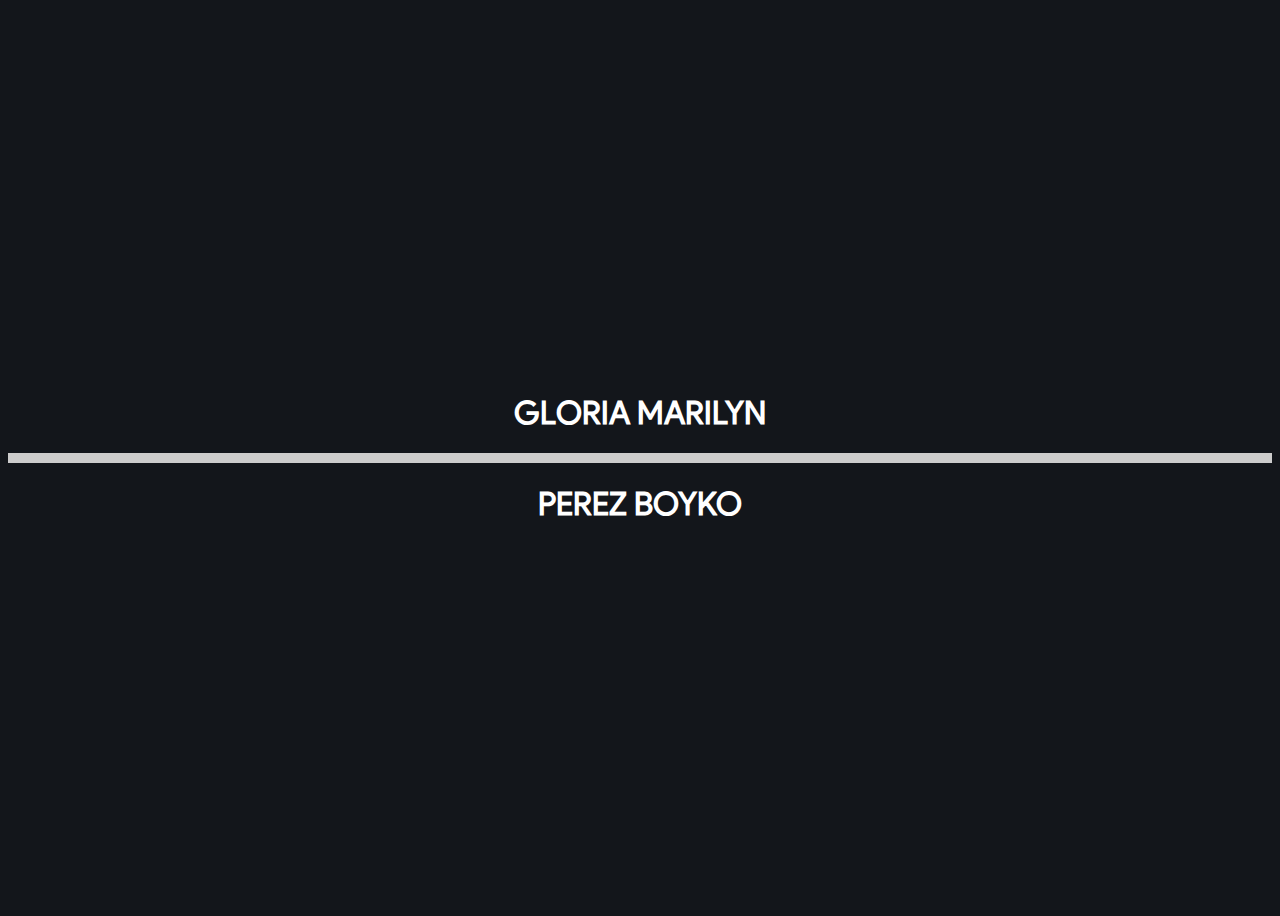
<file: index.html>
<!DOCTYPE html>
<html lang="en">
<head>
    <meta charset="UTF-8">
    <meta http-equiv="X-UA-Compatible" content="IE=edge">
    <meta name="viewport" content="width=device-width, initial-scale=1.0">
    <!-- Bootstrap CSS -->
    <link href="https://cdn.jsdelivr.net/npm/bootstrap@5.3.0-alpha3/dist/css/bootstrap.min.css" rel="stylesheet" integrity="sha384-KK94CHFLLe+nY2dmCWGMq91rCGa5gtU4mk92HdvYe+M/SXH301p5ILy+dN9+nJOZ" crossorigin="anonymous">
    <!-- CSS -->
    <link rel="stylesheet" href="./css/loading.css">
    <title>Loading...</title>
</head>
<body>
    <div class="loading-container container-fluid">
        <h1 class="pb-2">Gloria Marilyn</h1>
        <div class="loading-bar"></div>
        <h1 class="pt-3">Perez Boyko</h1>
    </div>
    <!--Loading JS-->
    <script src="./js/loading.js"></script>
    <!--Bootstrap JS-->
    <script src="https://cdn.jsdelivr.net/npm/bootstrap@5.3.0-alpha3/dist/js/bootstrap.bundle.min.js" integrity="sha384-ENjdO4Dr2bkBIFxQpeoTz1HIcje39Wm4jDKdf19U8gI4ddQ3GYNS7NTKfAdVQSZe" crossorigin="anonymous"></script>
</body>
</html>
</file>
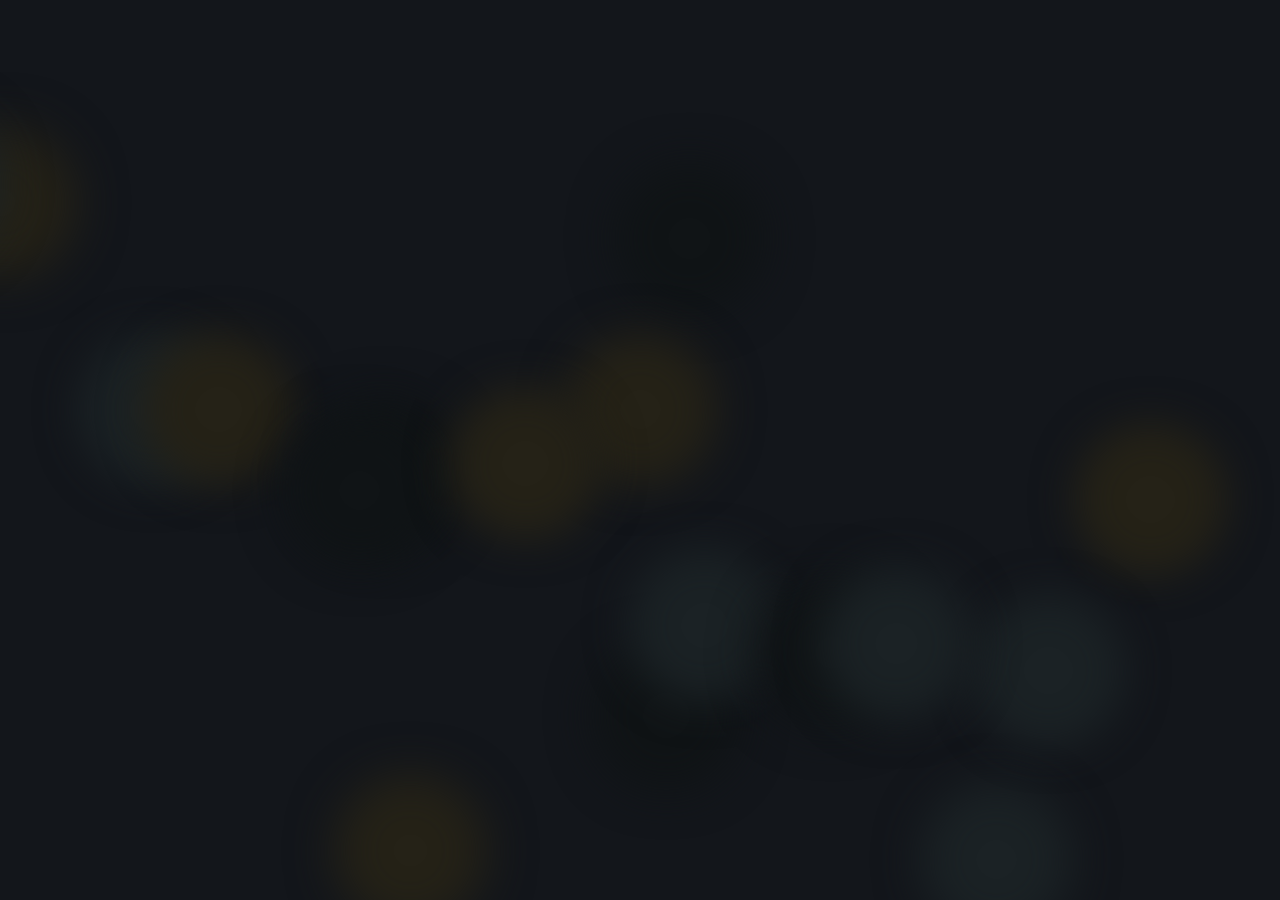
<file: pages/contacto.html>
<!DOCTYPE html>
<html lang="en">
    <head>
        <meta charset="UTF-8">
        <meta http-equiv="X-UA-Compatible" content="IE=edge">
        <meta name="viewport" content="width=device-width, initial-scale=1.0">
        <!-- Bootstrap CSS -->
        <link href="https://cdn.jsdelivr.net/npm/bootstrap@5.3.0-alpha3/dist/css/bootstrap.min.css" rel="stylesheet" integrity="sha384-KK94CHFLLe+nY2dmCWGMq91rCGa5gtU4mk92HdvYe+M/SXH301p5ILy+dN9+nJOZ" crossorigin="anonymous">
        <!-- Style CSS -->
        <link rel="stylesheet" href="../css/contacto.css">
        <link rel="stylesheet" href="../css/animation_text.css">
        <title>Contacto</title>
    </head>
    <body>
        <div class="background">
            <span class="span"></span>
            <span class="span"></span>
            <span class="span"></span>
            <span class="span"></span>
            <span class="span"></span>
            <span class="span"></span>
            <span class="span"></span>
            <span class="span"></span>
            <span class="span"></span>
            <span class="span"></span>
            <span class="span"></span>
            <span class="span"></span>
            <span class="span"></span>
            <span class="span"></span>
            <span class="span"></span>
            <span class="span"></span>
            <span class="span"></span>
            <span class="span"></span>
            <span class="span"></span>
            <span class="span"></span>
        </div>
        <!--Nav Start -->
        <nav class="navbar navbar-expand-lg text-light px-5">
            <a class="navbar-brand text-light" href="#">Soy Gloria Marilyn, <span>Developer</span></a>
            <button class="navbar-toggler" type="button" data-toggle="collapse" data-target="#navbarNav" aria-controls="navbarNav" aria-expanded="false" aria-label="Toggle navigation">
                <span class="navbar-toggler-icon"></span>
            </button>
            <div class="collapse navbar-collapse justify-content-end" id="navbarNav">
                <ul class="navbar-nav">
                    <li class="nav-item active">
                    <a class="nav-link  text-light" href="./home.html">Home</a>
                    </li>
                    <li class="nav-item">
                    <a class="nav-link text-light" href="./sobre_mi.html">Sobre mí</a>
                    </li>
                    <li class="nav-item">
                    <a class="nav-link text-light" href="./portfolio.html">Portfolio</a>
                    </li>
                    <li class="nav-item">
                    <a class="nav-link text-light" href="./contacto.html">Contacto</a>
                    </li>
                </ul>
            </div>
        </nav>
        <!--Nav End -->

        <main>
            <div class="container pt-5 mt-5" style="z-index: 100;">
                <!--Form Contacto Start -->
                <h1 class="text-center tracking-in-expand" style="z-index: 100;">
                    <span>Contacto</span>
                </h1> 
                
                <!--
                <p class="text-center" style="z-index: 100;"><span>-</span> If you're looking for someone reliable, efficient, and experienced in Frontend, don't hesitate to get in touch with me <span>-</span></p>
                <h4 class="px-5 py-4 text-center" style="z-index: 100;">I transform designs into attractive and functional digital experiences, always striving to exceed user expectations.</h4>-->
                <!--Form Contacto Start -->
                
                <div class="row py-5" style="z-index: 100;">
                    <!--Redes, datos Start -->
                    <div class="col-12 col-md-6" style="z-index: 100;">
                        <ul class="pt-5" style="z-index: 100;">
                            <li><img src="../img/icons/telephone-fill.svg"> 011-2815-6550</li>
                            <li class="mt-3"><img src="../img/icons/envelope-fill (1).svg"> marilyn_perezboyko@hotmail.com</li>
                            <p class="pt-5">Mis Redes Sociales:</p>
                        </ul>
                        <ul class="d-flex justify-content-start redes-icons" style="z-index: 100;">
                            <li class="mx-2"><a href="https://www.linkedin.com/in/marilynperezboyko/" target="_blank"><img src="../img/icons/linkedin (2).svg"></a></li>
                            <li class="mx-2"><a href="https://github.com/marilynpb" target="_blank"><img src="../img/icons/github (1).svg"></a></li>
                        </ul>
                    </div>
                    <!--Redes, datos End -->

                    <!--Form Contacto Start -->
                    <div class="col-12 col-md-6 mt-4" style="z-index: 100;">  
                        <form class="p-1 p-md-4 rounded-2 text-center shadow-pop-tr">
                            <p id="enviado" class="text-center text-success">Su consulta ha sido enviada con exíto!</p>  
                            <p id="error" class="text-center text-warning">Por favor, complete los campos correctamente y vuelva a intentarlo</p> 
                            <p id="error-email" class="text-center text-danger">Por favor, ingrese un Email válido</p>
                            <p>Envía tu consulta,<span> en breve te responderé</span></p>
                            <input id="email" name="email" class="rounded-2 m-2" type="text" placeholder="Email"><br>
                            <textarea id="mensaje" name="mensaje" rows="6" class="rounded-2 m-2"  placeholder="Message"></textarea><br>
                            <button type="submit" class="btn border-red rounded-5 m-3">Enviar</button>
                        </form>
                    </div>
                    <!--Form Contacto End -->
                </div>
            </div>
        </main>

        <!-- Contacto Form JS -->
        <script src="../js/contacto-form.js"></script>
        <!-- Email  JS -->
        <script src="https://cdn.emailjs.com/sdk/2.3.2/email.min.js"></script>
        <script>
        (function(){
            emailjs.init('cc8QZlANN2rnXaa-i');
        })();
        </script>

        <!-- Script de jQuery -->
        <script src="https://code.jquery.com/jquery-3.2.1.slim.min.js"></script>
        <!-- Scripts de Bootstrap -->
        <script src="https://cdnjs.cloudflare.com/ajax/libs/popper.js/1.12.9/umd/popper.min.js"></script>
        <script src="https://maxcdn.bootstrapcdn.com/bootstrap/4.0.0/js/bootstrap.min.js"></script>
    </body>
</html>
</file>
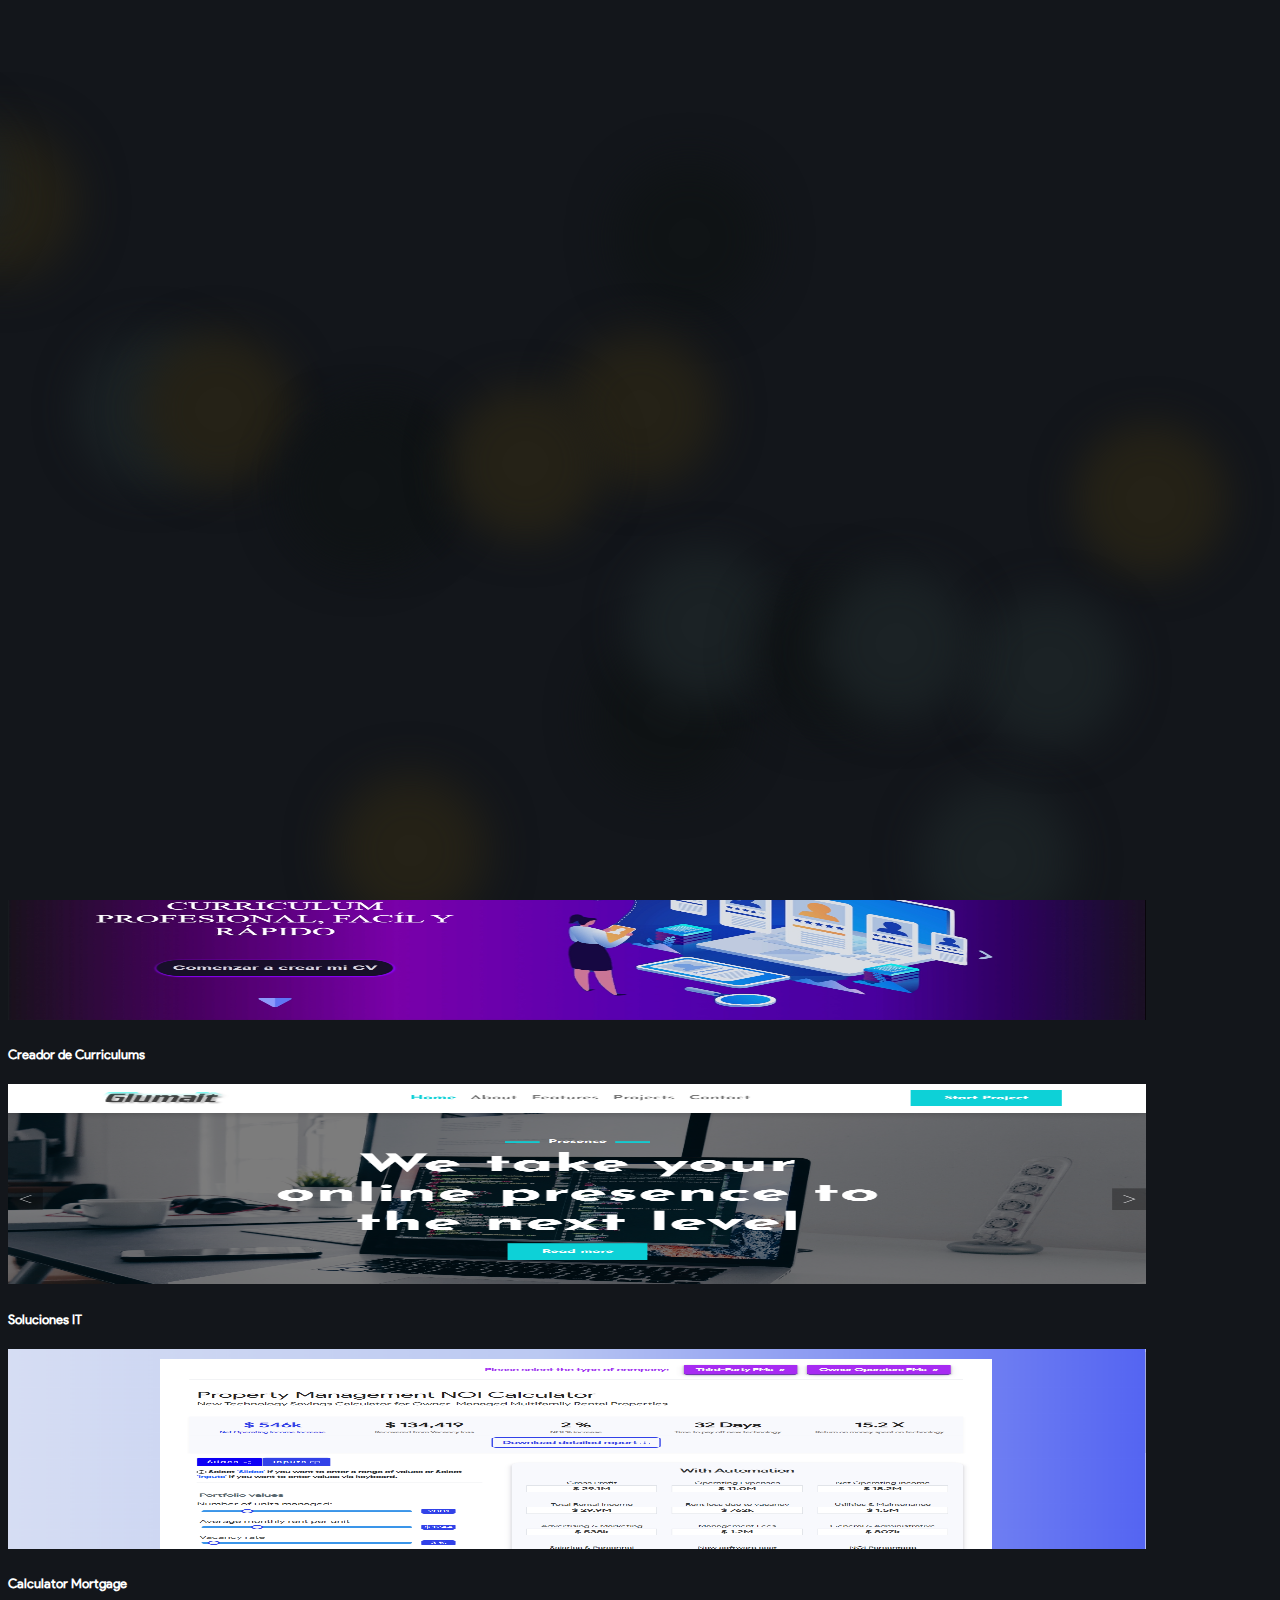
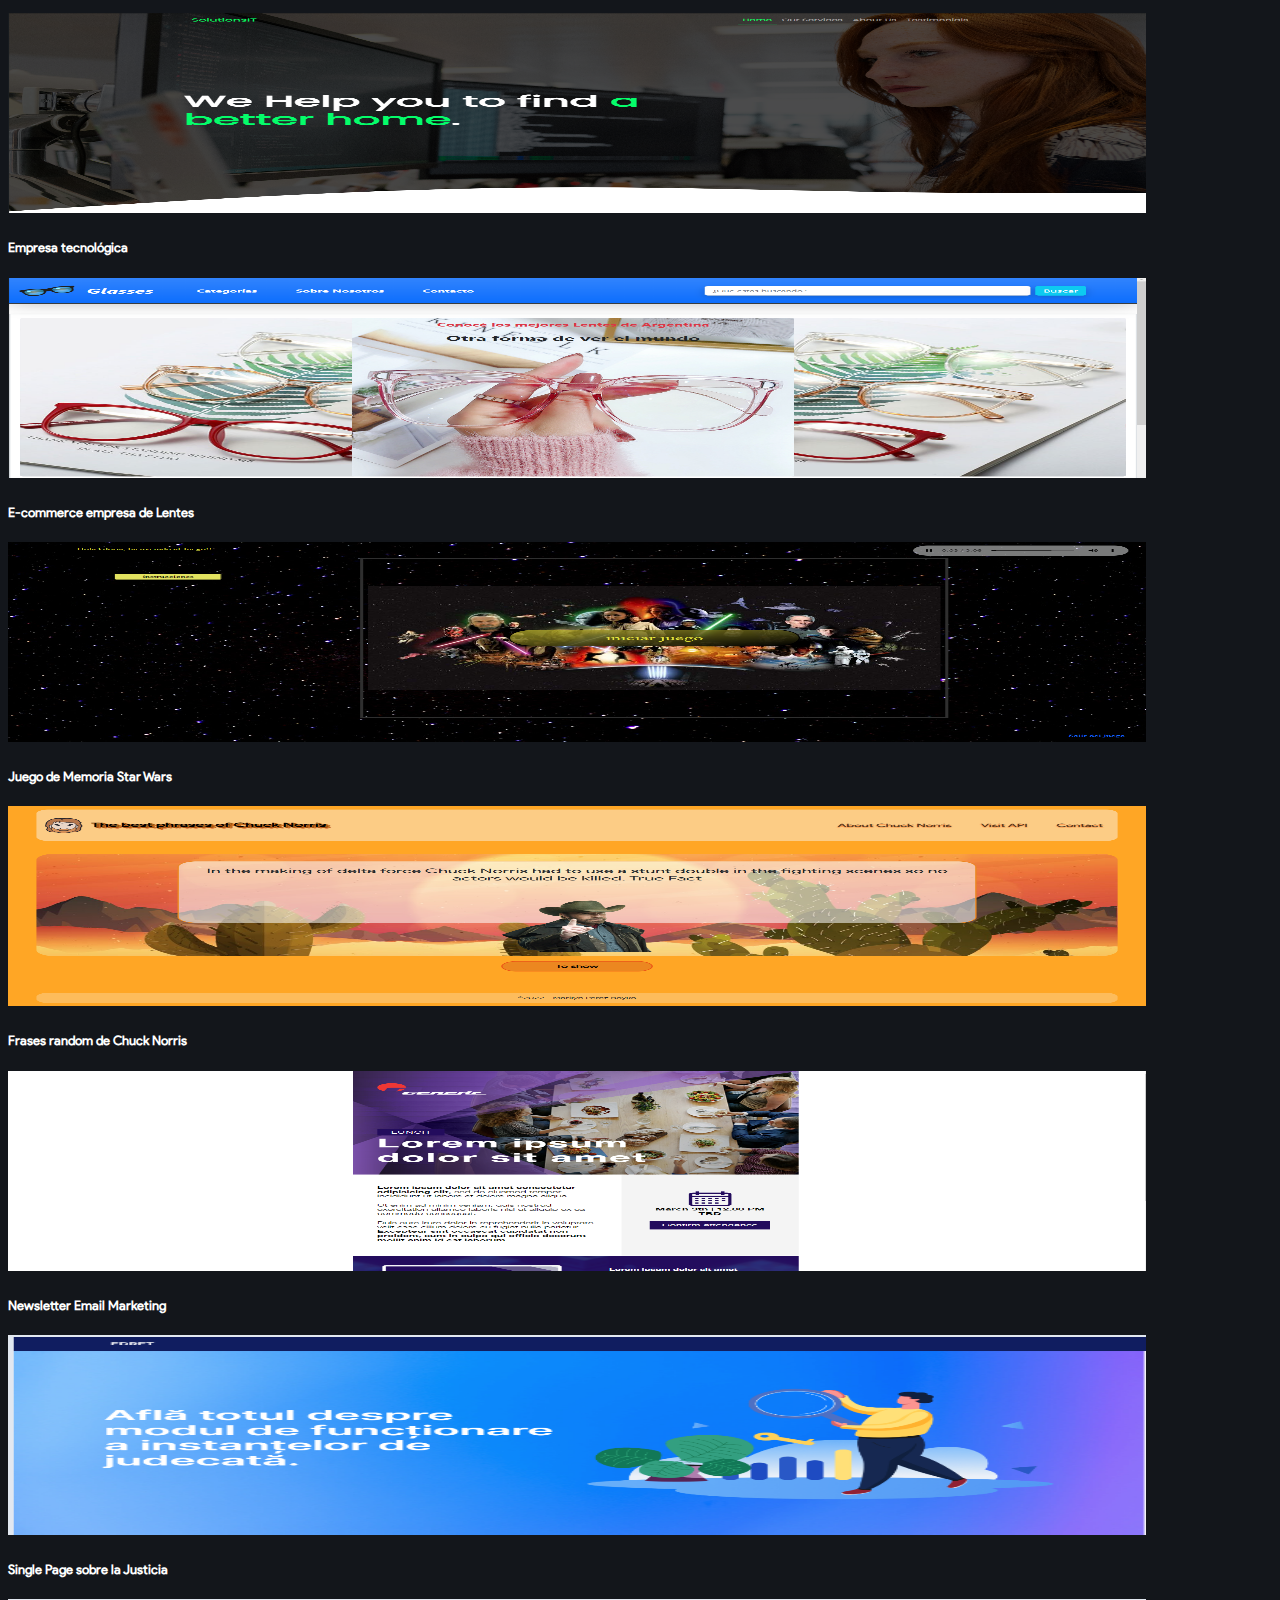
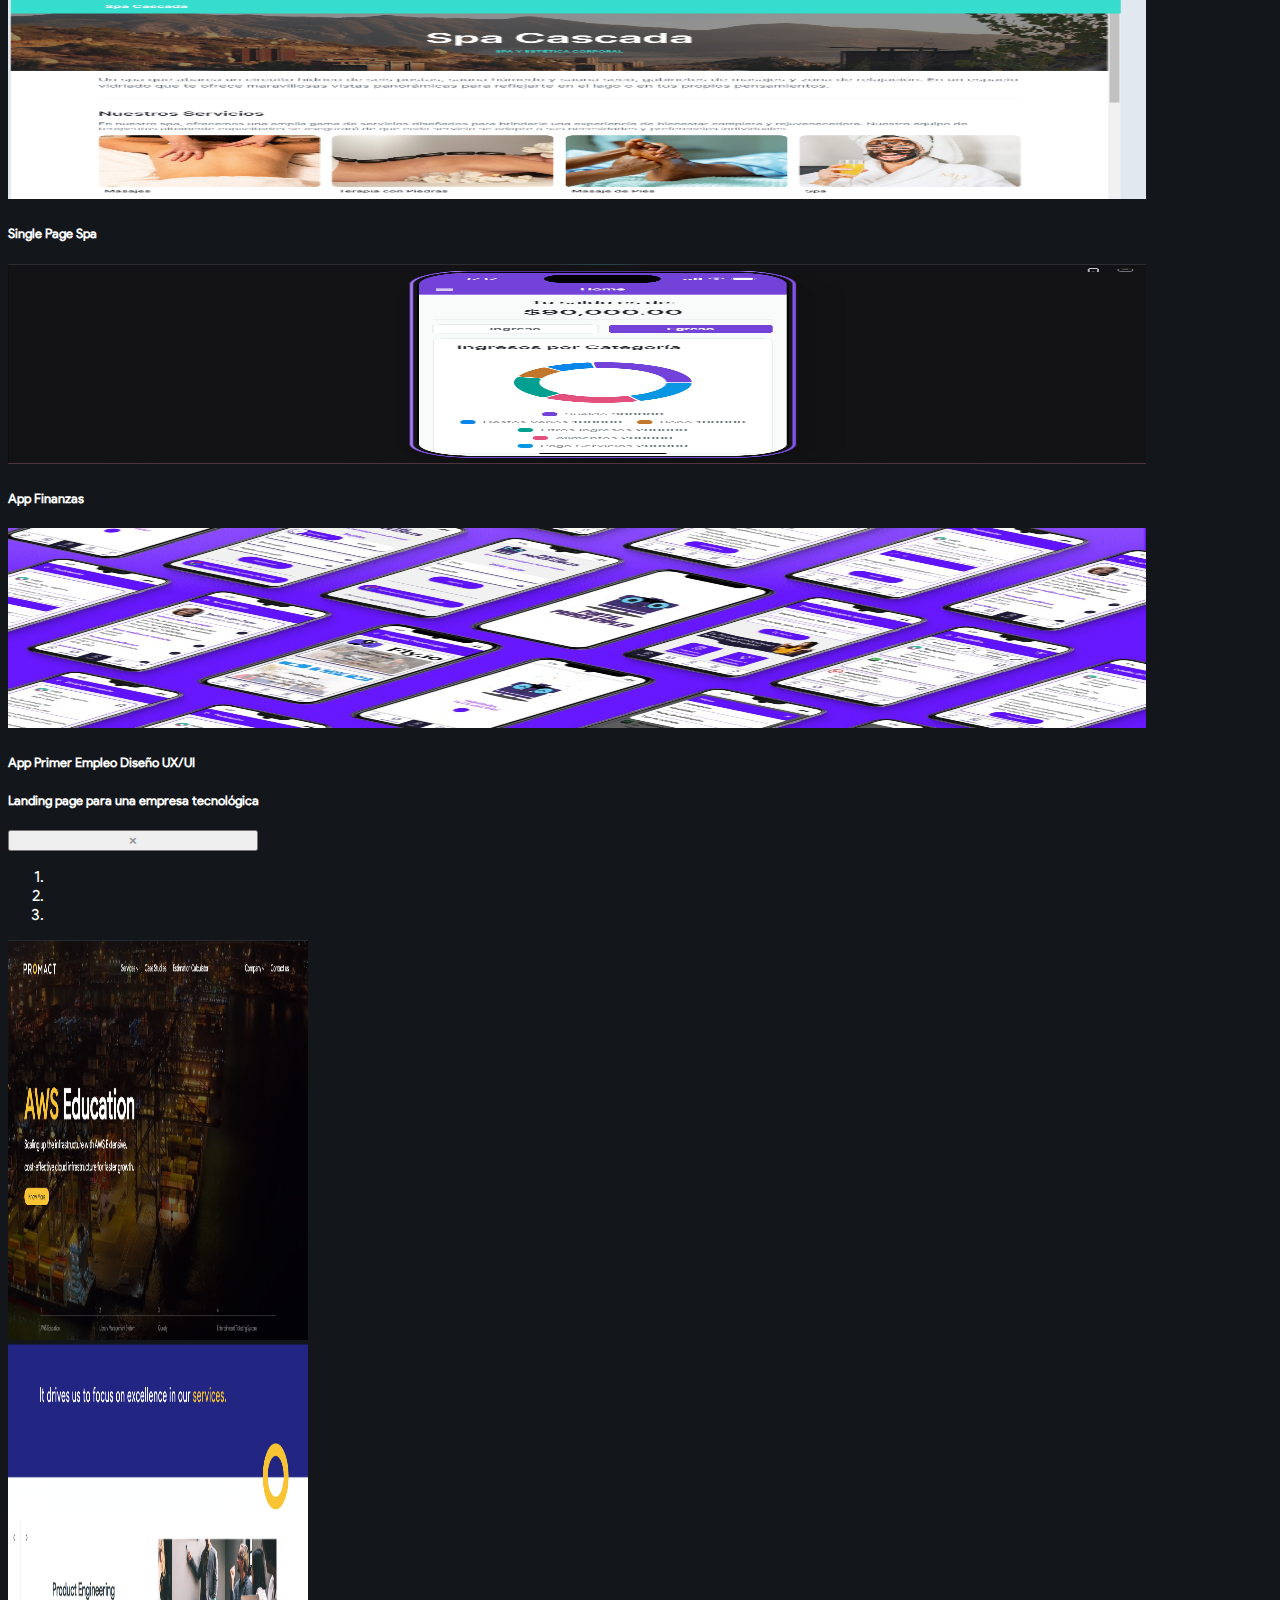
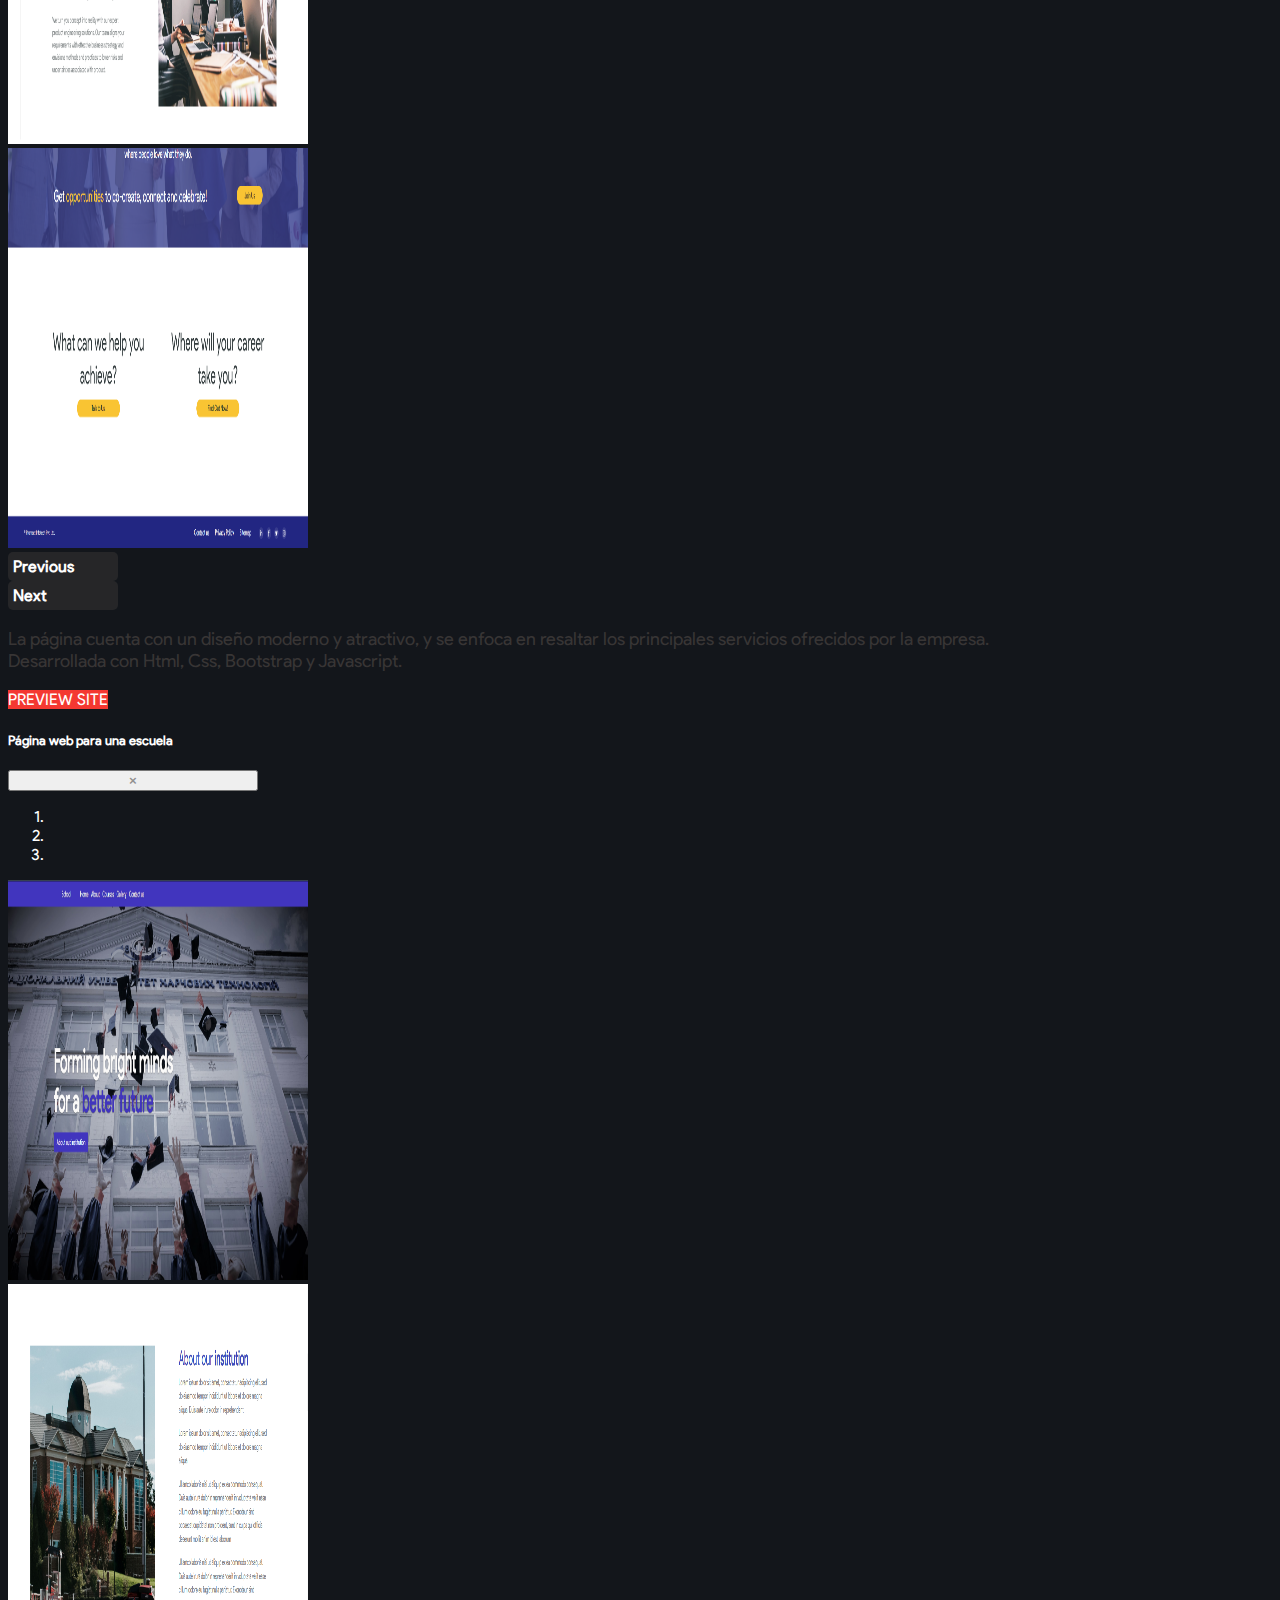
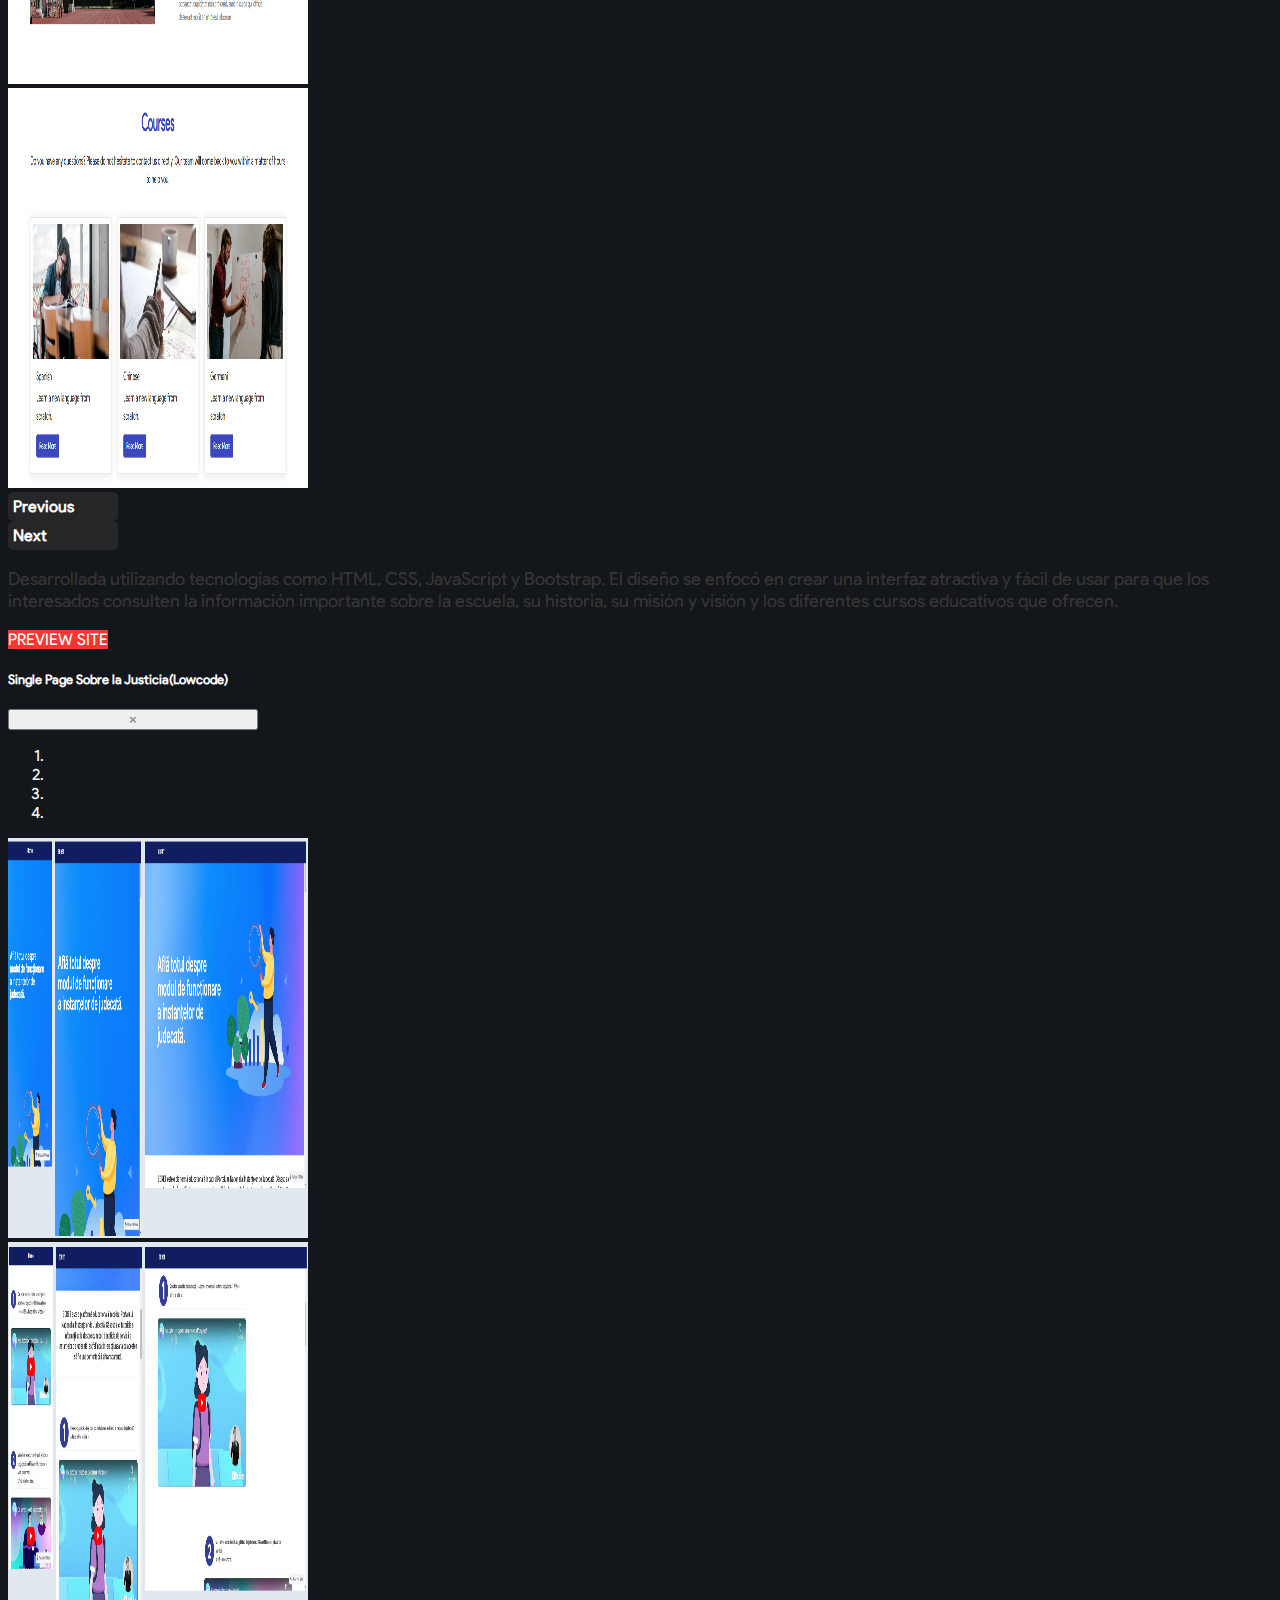
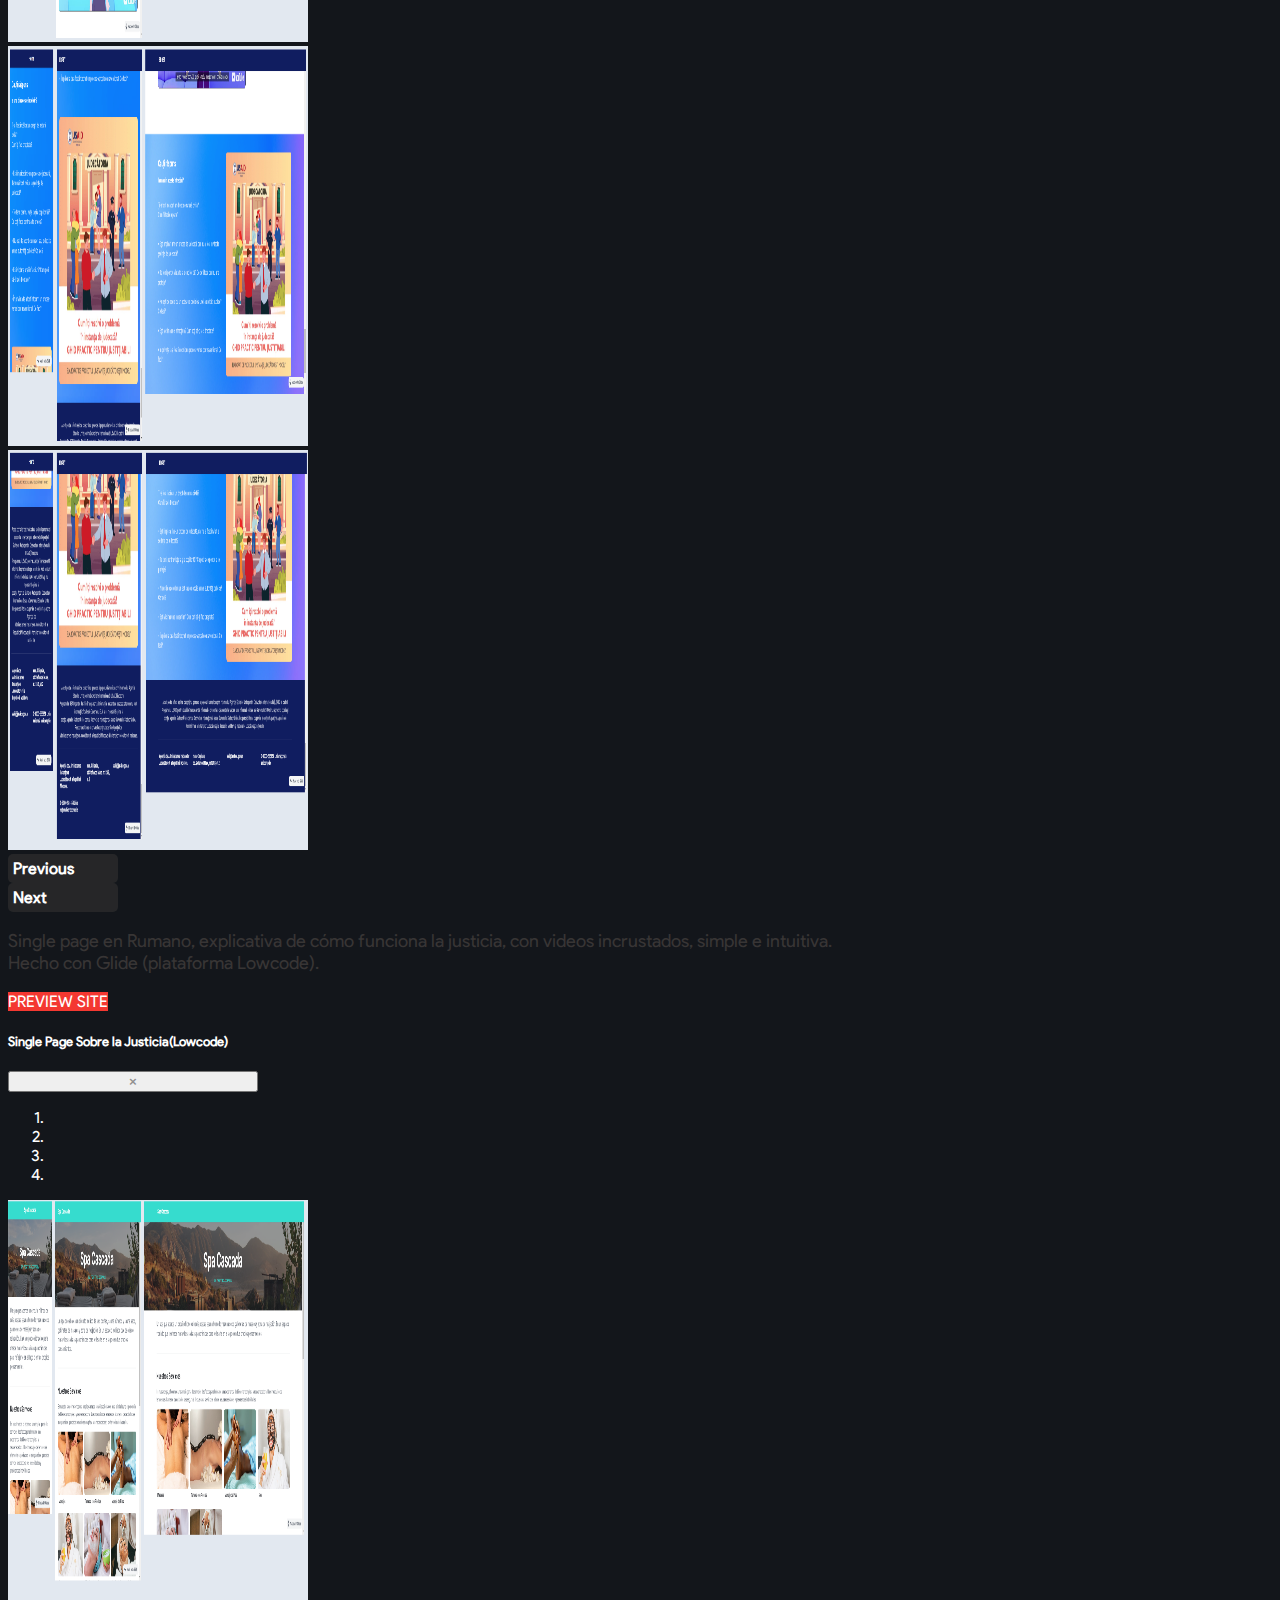
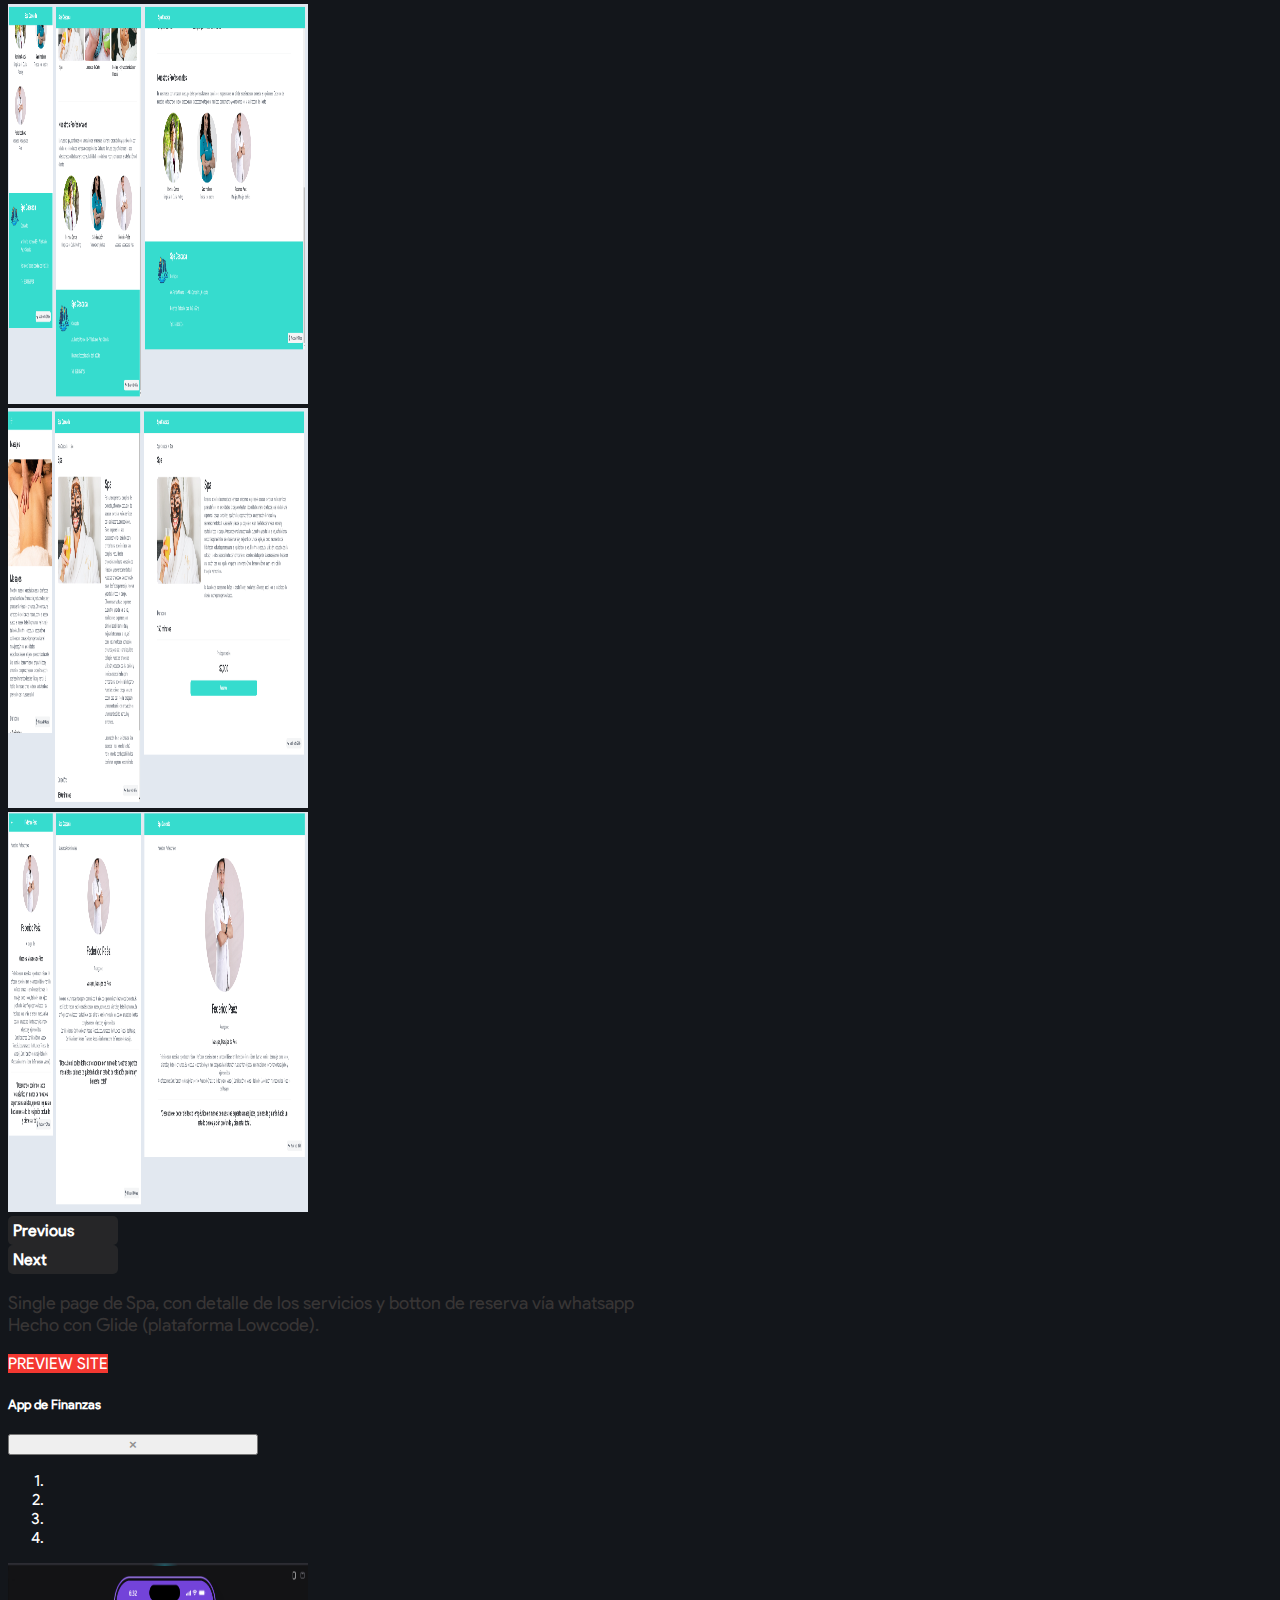
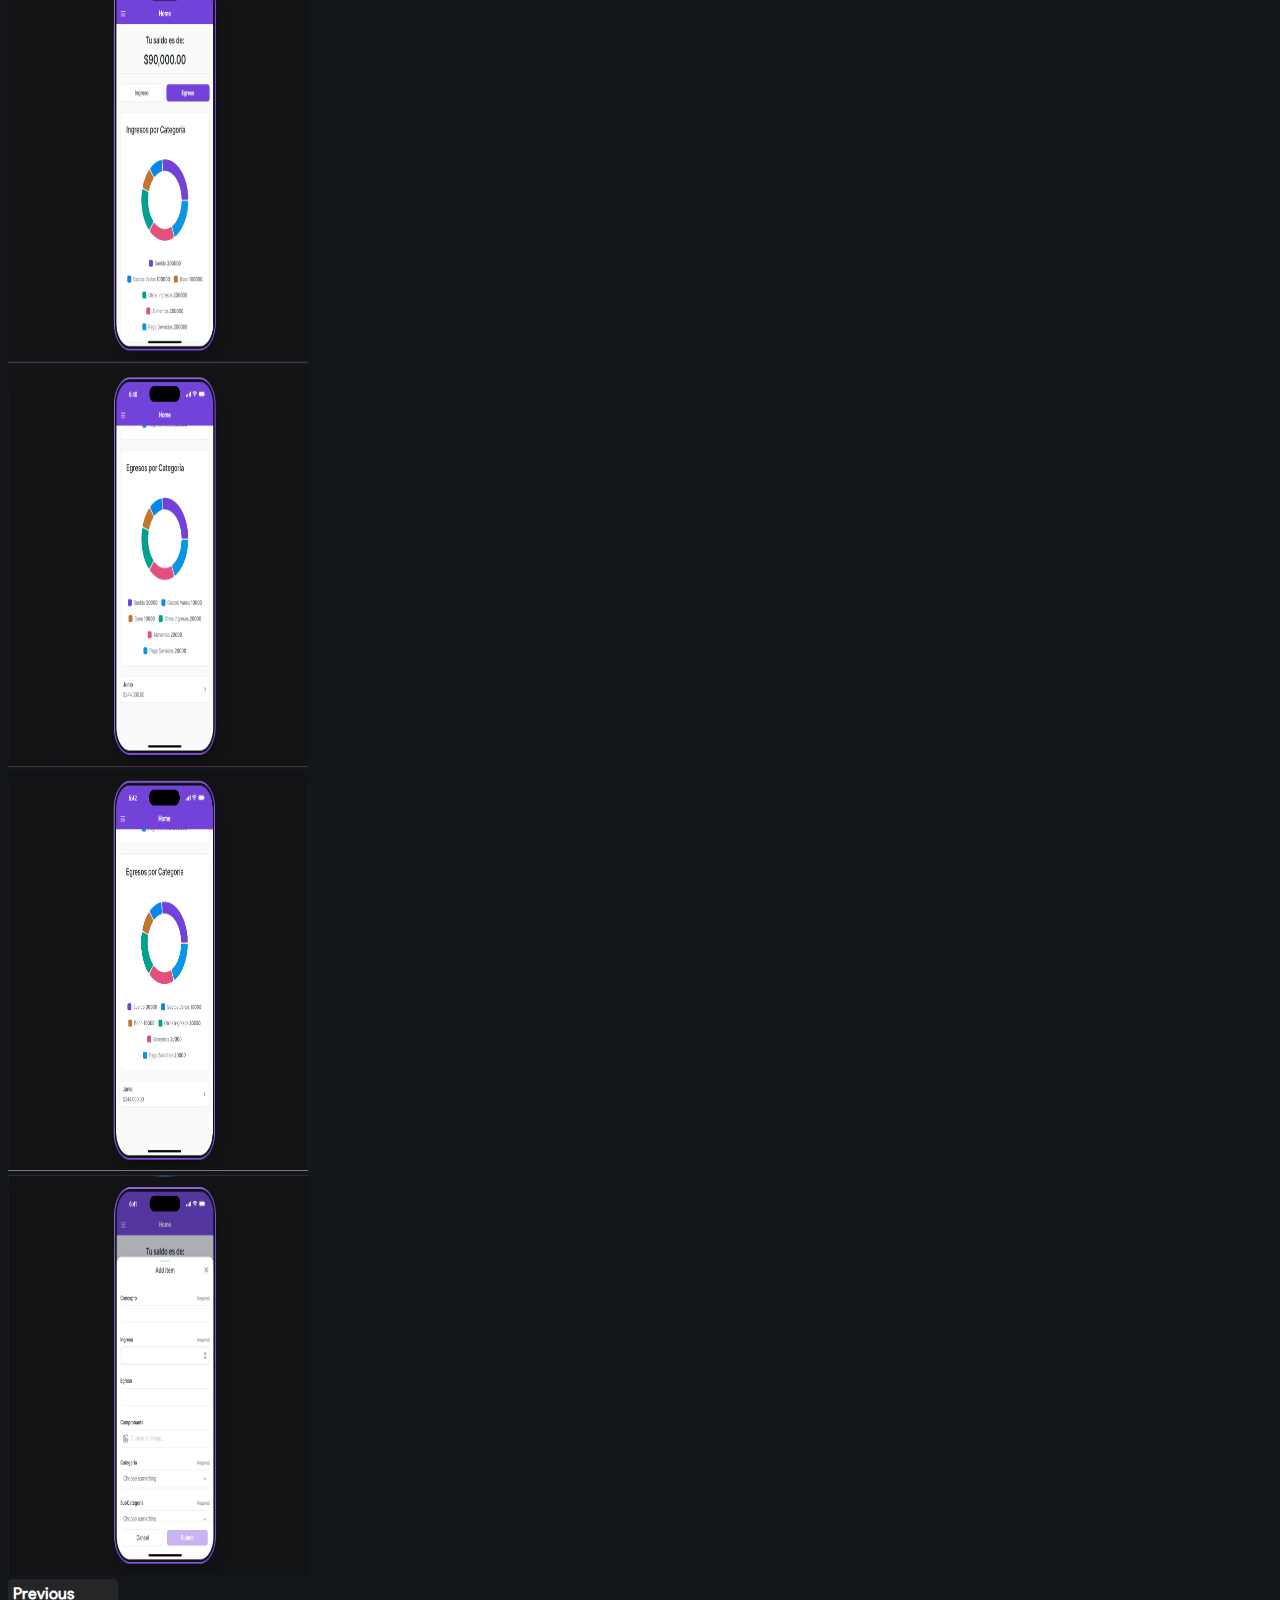
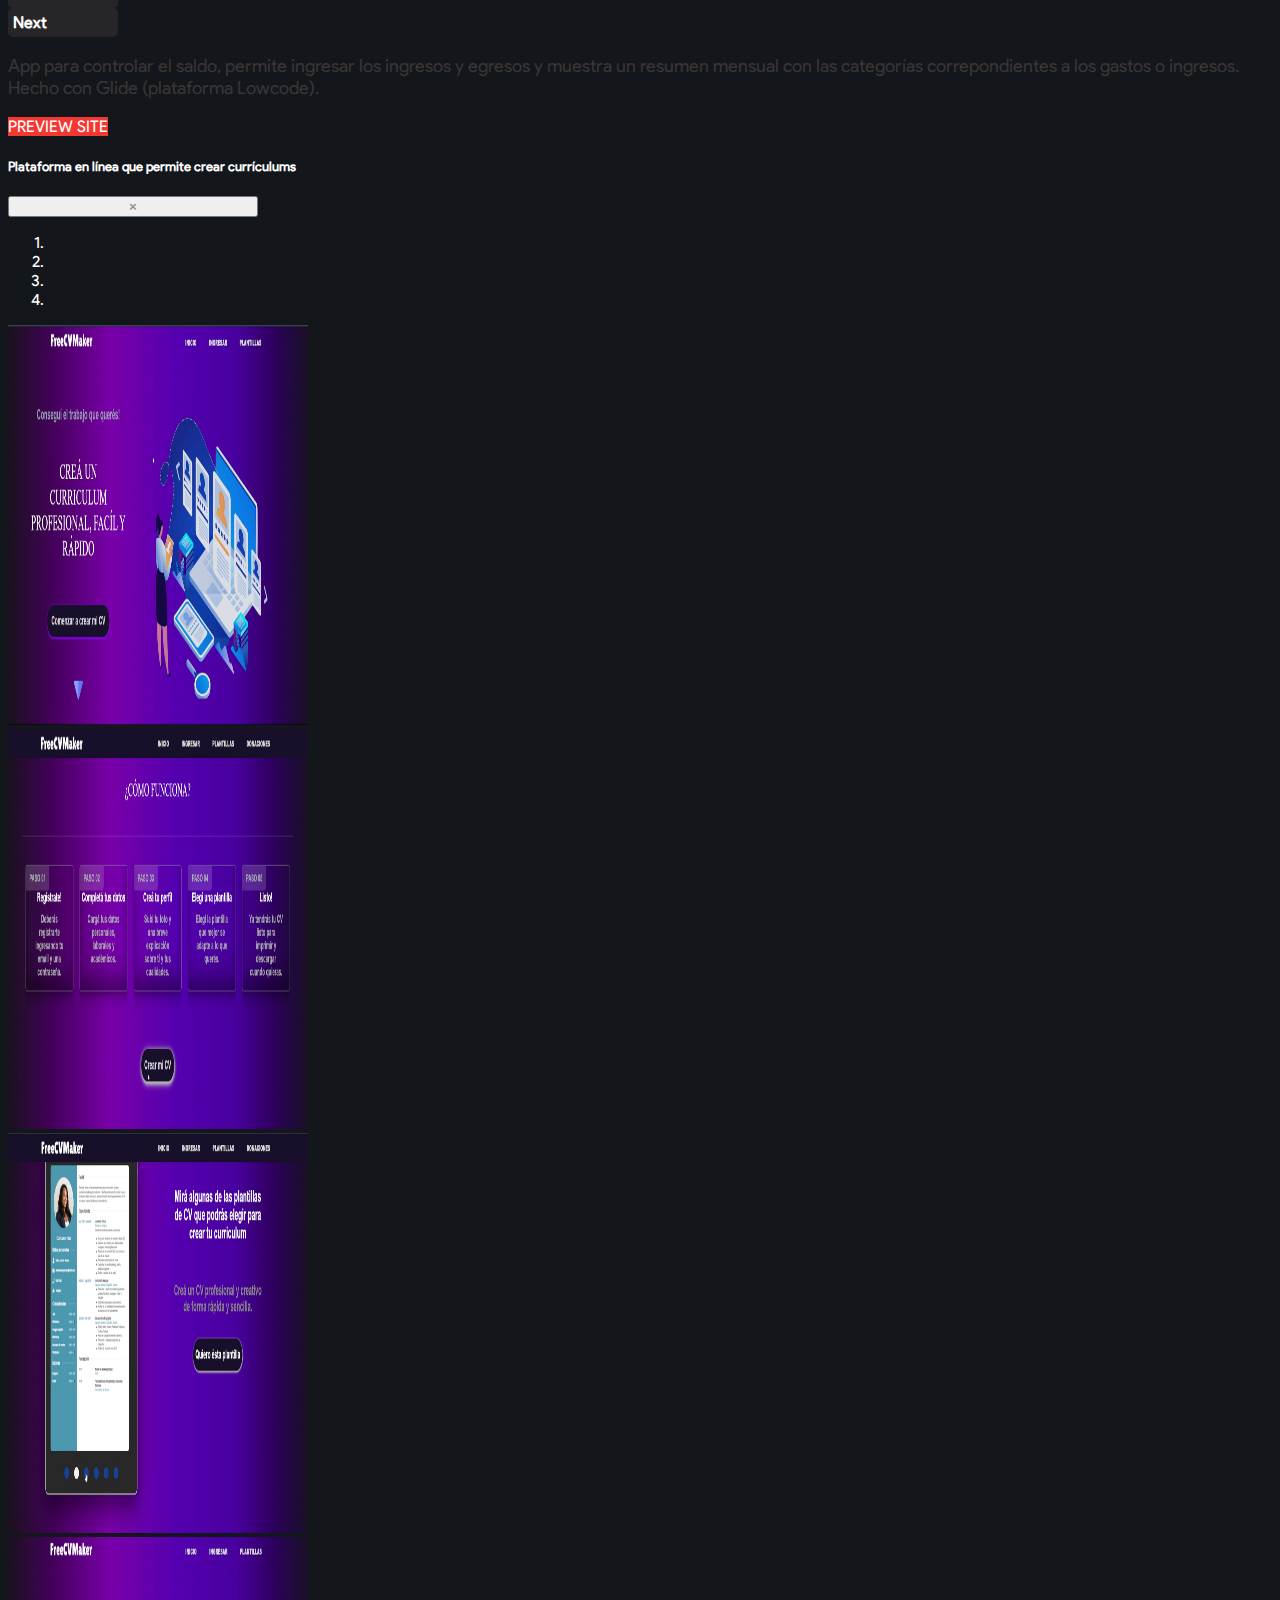
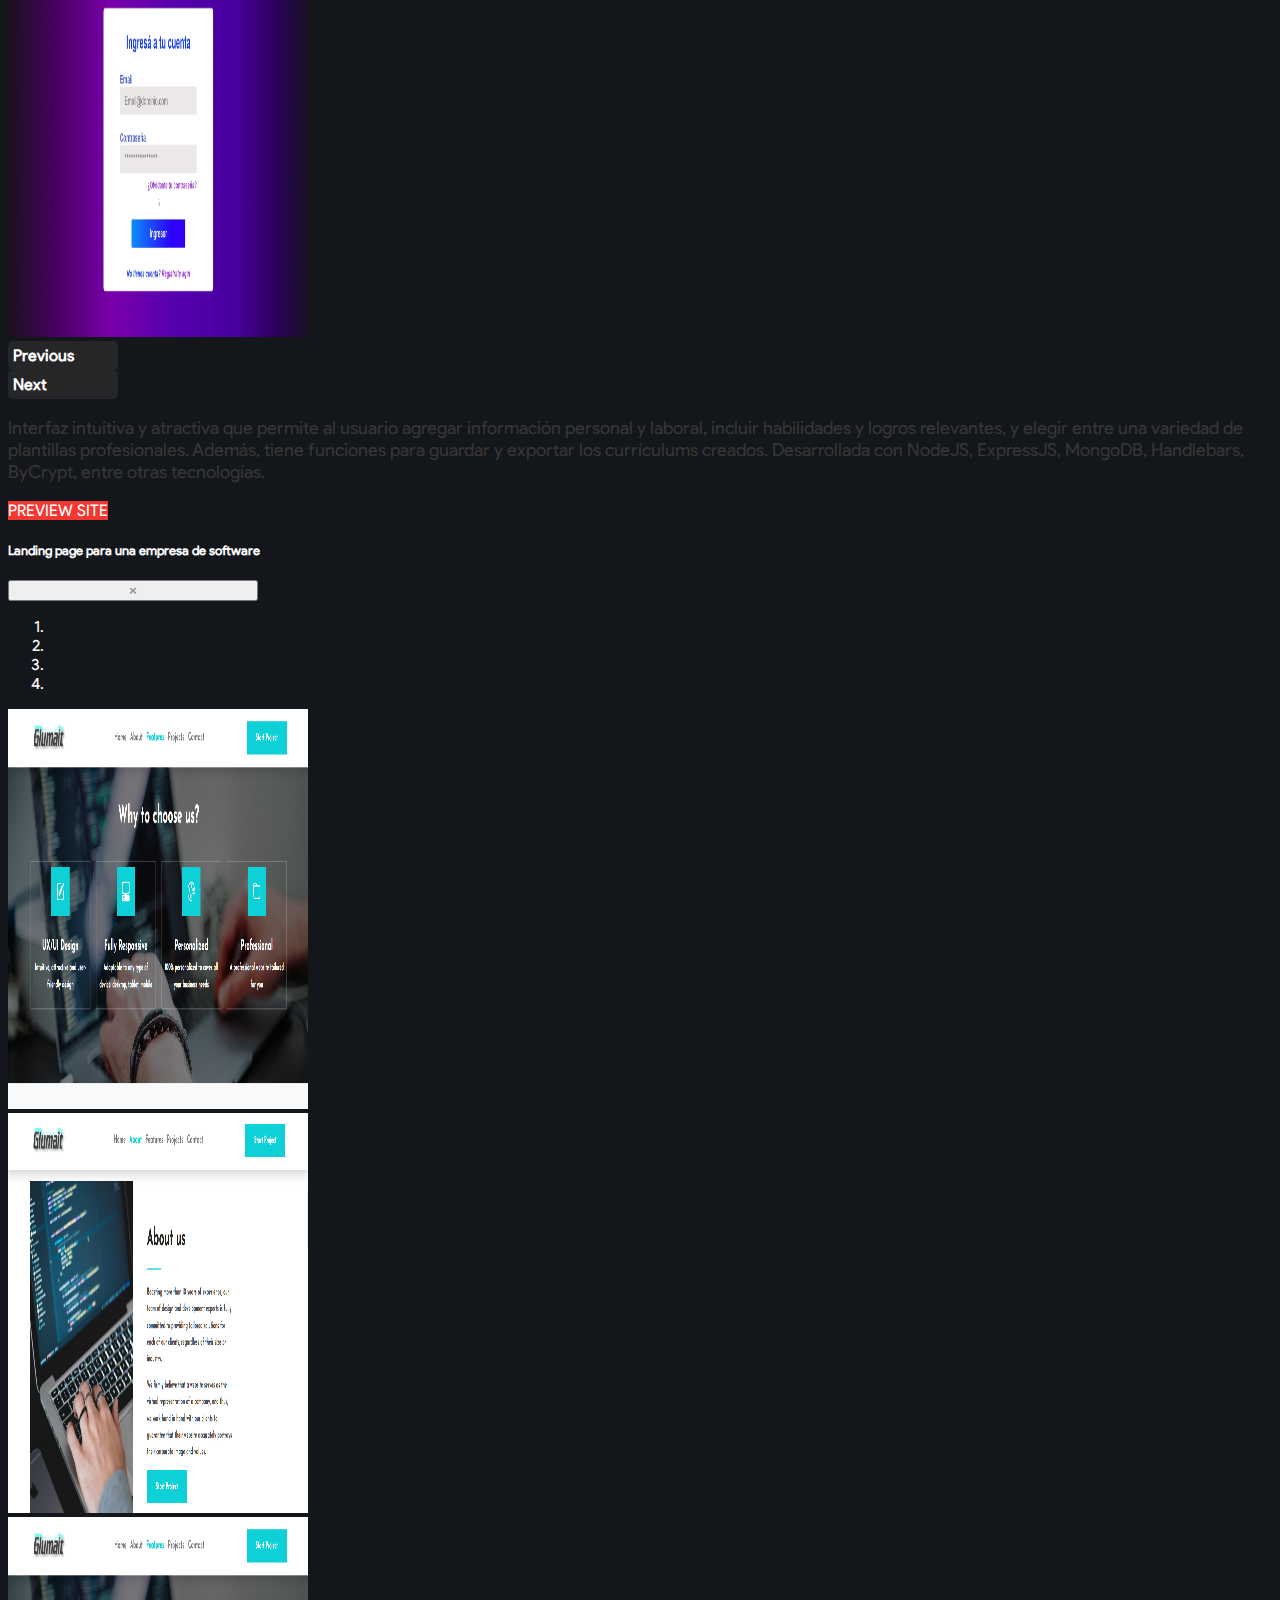
<file: pages/portfolio.html>
<!DOCTYPE html>
<html lang="en">
    <head>
        <meta charset="UTF-8">
        <meta http-equiv="X-UA-Compatible" content="IE=edge">
        <meta name="viewport" content="width=device-width, initial-scale=1.0">
        <!-- Bootstrap CSS -->
        <link href="https://cdn.jsdelivr.net/npm/bootstrap@5.3.0-alpha3/dist/css/bootstrap.min.css" rel="stylesheet" integrity="sha384-KK94CHFLLe+nY2dmCWGMq91rCGa5gtU4mk92HdvYe+M/SXH301p5ILy+dN9+nJOZ" crossorigin="anonymous">
        <!-- Style CSS -->
        <link rel="stylesheet" href="../css/portfolio.css">
        <link rel="stylesheet" href="../css/animation_text.css">
        <title>Portfolio</title>
    </head>
    <body>
        <div class="background">
            <span class="span"></span>
            <span class="span"></span>
            <span class="span"></span>
            <span class="span"></span>
            <span class="span"></span>
            <span class="span"></span>
            <span class="span"></span>
            <span class="span"></span>
            <span class="span"></span>
            <span class="span"></span>
            <span class="span"></span>
            <span class="span"></span>
            <span class="span"></span>
            <span class="span"></span>
            <span class="span"></span>
            <span class="span"></span>
            <span class="span"></span>
            <span class="span"></span>
            <span class="span"></span>
            <span class="span"></span>
        </div>
        <!--Nav Start -->
        <nav class="navbar navbar-expand-lg text-light px-5" style="background-color: rgba(0, 0, 0, 0.512);">
            <a class="navbar-brand text-light" href="#">Soy Gloria Marilyn, <span>Developer</span></a>
            <button class="navbar-toggler text-center" type="button" data-toggle="collapse" data-target="#navbarNav" aria-controls="navbarNav" aria-expanded="false" aria-label="Toggle navigation">
                <span class="navbar-toggler-icon mx-auto"></span>
            </button>
            <div class="collapse navbar-collapse justify-content-end" id="navbarNav">
                <ul class="navbar-nav">
                    <li class="nav-item active">
                    <a class="nav-link  text-light" href="./home.html">Home</a>
                    </li>
                    <li class="nav-item">
                    <a class="nav-link text-light" href="./sobre_mi.html">Sobre mí</a>
                    </li>
                    <li class="nav-item">
                    <a class="nav-link text-light" href="./portfolio.html">Portfolio</a>
                    </li>
                    <li class="nav-item">
                    <a class="nav-link text-light" href="./contacto.html">Contacto</a>
                    </li>
                </ul>
            </div>
        </nav>
        <!--Nav End -->
    
        <main>
            <div class="container-fluid px-3 px-md-5 pt-5" style="z-index: 100;" id="portfolio">
                <!-- Titles Start -->
                <div class="row container mx-auto">
                    <h1 class="text-center tracking-in-expand" style="z-index: 100;">Mi <span>portfolio</span></h1>
                    <p class="text-center mb-5" style="z-index: 100;">
                        <span>-</span> Me especializo en el desarrollo de 
                        interfaces de usuario responsivas, amigables y centradas en la accesibilidad <span>-</span>
                    </p>
                    <!-- Titles End -->

                    <!-- Portfolio Miniaturas Start -->
                    <div class="container-fluid p-0 m-0 w-100" style="z-index: 100;">
                        <div class="row p-0 m-0  w-100" >

                            <div class="col-lg-4 col-12 mb-5 p-0 m-0">
                                <div class="portfolio-item text-center">
                                    <a class="portfolio-link" data-toggle="modal" href="#modal-1">
                                    <div class="portfolio-hover">
                                        <div class="portfolio-hover-content">
                                        <i class="fas fa-plus fa-3x"></i>
                                        </div>
                                    </div>
                                    <img class="img-fluid shadow-pop-br" src="../img/viewProject/pro.png" alt="">
                                    </a>
                                    <div class="portfolio-caption">
                                    <h5 class="mt-2">Landing empresa tecnológica</h5>
                                    </div>
                                </div>
                            </div>
    
                            <div class="col-lg-4 col-12 mb-5 p-0 m-0">
                                <div class="portfolio-item text-center">
                                    <a class="portfolio-link" data-toggle="modal" href="#modal-2">
                                    <div class="portfolio-hover">
                                        <div class="portfolio-hover-content">
                                        <i class="fas fa-plus fa-3x"></i>
                                        </div>
                                    </div>
                                    <img class="img-fluid shadow-pop-br" src="../img/viewProject/6.png" alt="">
                                    </a>
                                    <div class="portfolio-caption">
                                    <h5 class="mt-2">School Page</h5>
                                    </div>
                                </div>
                            </div>
    
                            <div class="col-lg-4 col-12 mb-5 p-0 m-0">
                                <div class="portfolio-item text-center">
                                    <a class="portfolio-link" data-toggle="modal" href="#modal-3">
                                    <div class="portfolio-hover">
                                        <div class="portfolio-hover-content">
                                        <i class="fas fa-plus fa-3x"></i>
                                        </div>
                                    </div>
                                    <img class="img-fluid shadow-pop-br" src="../img/viewProject/9.png" alt="">
                                    </a>
                                    <div class="portfolio-caption">
                                    <h5 class="mt-2">Creador de Curriculums</h5>
                                    </div>
                                </div>
                            </div>
    
                            <div class="col-lg-4 col-12 mb-5 p-0 m-0">
                                <div class="portfolio-item text-center">
                                    <a class="portfolio-link" data-toggle="modal" href="#modal-4">
                                    <div class="portfolio-hover">
                                        <div class="portfolio-hover-content">
                                        <i class="fas fa-plus fa-3x"></i>
                                        </div>
                                    </div>
                                    <img class="img-fluid shadow-pop-br" src="../img/viewProject/16.png" alt="">
                                    </a>
                                    <div class="portfolio-caption">
                                    <h5 class="mt-2">Soluciones IT</h5>
                                    </div>
                                </div>
                            </div>
                            
                            <div class="col-lg-4 col-12 mb-5 p-0 m-0">
                                <div class="portfolio-item text-center">
                                    <a class="portfolio-link" data-toggle="modal" href="#modal-5">
                                    <div class="portfolio-hover">
                                        <div class="portfolio-hover-content">
                                        <i class="fas fa-plus fa-3x"></i>
                                        </div>
                                    </div>
                                    <img class="img-fluid shadow-pop-br" src="../img/viewProject/cal.png" alt="">
                                    </a>
                                    <div class="portfolio-caption">
                                    <h5 class="mt-2">Calculator Mortgage</h5>
                                    </div>
                                </div>
                            </div>
    
                            <div class="col-lg-4 col-12 mb-5 p-0 m-0">
                                <div class="portfolio-item text-center">
                                    <a class="portfolio-link" data-toggle="modal" href="#modal-6">
                                    <div class="portfolio-hover">
                                        <div class="portfolio-hover-content">
                                        <i class="fas fa-plus fa-3x"></i>
                                        </div>
                                    </div>
                                    <img class="img-fluid shadow-pop-br" src="../img/viewProject/1.png" alt="">
                                    </a>
                                    <div class="portfolio-caption">
                                    <h5 class="mt-2">Empresa tecnológica</h5>
                                    </div>
                                </div>
                            </div>
    
                            <div class="col-lg-4 col-12 mb-5 p-0 m-0">
                                <div class="portfolio-item text-center">
                                    <a class="portfolio-link" data-toggle="modal" href="#modal-7">
                                    <div class="portfolio-hover">
                                        <div class="portfolio-hover-content">
                                        <i class="fas fa-plus fa-3x"></i>
                                        </div>
                                    </div>
                                    <img class="img-fluid shadow-pop-br" src="../img/viewProject/Untitled.png" alt="">
                                    </a>
                                    <div class="portfolio-caption">
                                    <h5 class="mt-2">E-commerce empresa de Lentes</h5>
                                    </div>
                                </div>
                            </div>
    
                            <div class="col-lg-4 col-12 mb-5 p-0 m-0">
                                <div class="portfolio-item text-center">
                                    <a class="portfolio-link" data-toggle="modal" href="#modal-8">
                                    <div class="portfolio-hover">
                                        <div class="portfolio-hover-content">
                                        <i class="fas fa-plus fa-3x"></i>
                                        </div>
                                    </div>
                                    <img class="img-fluid shadow-pop-br" src="../img/viewProject/star.png" alt="">
                                    </a>
                                    <div class="portfolio-caption">
                                    <h5 class="mt-2">Juego de Memoria Star Wars</h5>
                                    </div>
                                </div>
                            </div>
    
                            <div class="col-lg-4 col-12 mb-5 p-0 m-0">
                                <div class="portfolio-item text-center">
                                    <a class="portfolio-link" data-toggle="modal" href="#modal-9">
                                    <div class="portfolio-hover">
                                        <div class="portfolio-hover-content">
                                        <i class="fas fa-plus fa-3x"></i>
                                        </div>
                                    </div>
                                    <img class="img-fluid shadow-pop-br" src="../img/viewProject/chuck2.png" alt="">
                                    </a>
                                    <div class="portfolio-caption">
                                    <h5 class="mt-2">Frases random de Chuck Norris</h5>
                                    </div>
                                </div>
                            </div>
    
                            
                            <div class="col-lg-4 col-12 mb-5 p-0 m-0">
                                <div class="portfolio-item text-center">
                                    <a class="portfolio-link" data-toggle="modal" href="#modal-10">
                                    <div class="portfolio-hover">
                                        <div class="portfolio-hover-content">
                                        <i class="fas fa-plus fa-3x"></i>
                                        </div>
                                    </div>
                                    <img class="img-fluid shadow-pop-br" src="../img/viewProject/mail1.png" alt="">
                                    </a>
                                    <div class="portfolio-caption">
                                    <h5 class="mt-2">Newsletter Email Marketing</h5>
                                    </div>
                                </div>
                            </div>

                                                        <div class="col-lg-4 col-12 mb-5 p-0 m-0">
                                <div class="portfolio-item text-center">
                                    <a class="portfolio-link" data-toggle="modal" href="#modal-11">
                                    <div class="portfolio-hover">
                                        <div class="portfolio-hover-content">
                                        <i class="fas fa-plus fa-3x"></i>
                                        </div>
                                    </div>
                                    <img class="img-fluid shadow-pop-br" src="../img/viewProject/justicia0.png" alt="">
                                    </a>
                                    <div class="portfolio-caption">
                                    <h5 class="mt-2">Single Page sobre la Justicia</h5>
                                    </div>
                                </div>
                            </div>

                            <div class="col-lg-4 col-12 mb-5 p-0 m-0">
                                <div class="portfolio-item text-center">
                                    <a class="portfolio-link" data-toggle="modal" href="#modal-12">
                                    <div class="portfolio-hover">
                                        <div class="portfolio-hover-content">
                                        <i class="fas fa-plus fa-3x"></i>
                                        </div>
                                    </div>
                                    <img class="img-fluid shadow-pop-br" src="../img/viewProject/spa0.png" alt="">
                                    </a>
                                    <div class="portfolio-caption">
                                    <h5 class="mt-2">Single Page Spa</h5>
                                    </div>
                                </div>
                            </div>

                            <div class="col-lg-4 col-12 mb-5 p-0 m-0">
                                <div class="portfolio-item text-center">
                                    <a class="portfolio-link" data-toggle="modal" href="#modal-13">
                                    <div class="portfolio-hover">
                                        <div class="portfolio-hover-content">
                                        <i class="fas fa-plus fa-3x"></i>
                                        </div>
                                    </div>
                                    <img class="img-fluid shadow-pop-br" src="../img/viewProject/finanzas0.png" alt="">
                                    </a>
                                    <div class="portfolio-caption">
                                    <h5 class="mt-2">App Finanzas</h5>
                                    </div>
                                </div>
                            </div>

                            <div class="col-lg-4 col-12 mb-5 p-0 m-0">
                                <div class="portfolio-item text-center">
                                    <a class="portfolio-link" data-toggle="modal" href="#modal-14">
                                    <div class="portfolio-hover">
                                        <div class="portfolio-hover-content">
                                        <i class="fas fa-plus fa-3x"></i>
                                        </div>
                                    </div>
                                    <img class="img-fluid shadow-pop-br" src="../img/viewProject/portalpe.jpg" alt="">
                                    </a>
                                    <div class="portfolio-caption">
                                    <h5 class="mt-2">App Primer Empleo Diseño UX/UI</h5>
                                    </div>
                                </div>
                            </div>
                        </div>
                    </div>
                    <!-- Portfolio Miniaturas End -->
                
                    <!-- Portfolio Modals Start -->
                    <!-- Modal 1-->
                    <div class="modal fade" id="modal-1" tabindex="-1" role="dialog" aria-labelledby="modal-1-label" aria-hidden="true">
                        <div class="modal-dialog modal-lg" role="document">
                            <div class="modal-content">
                                <div class="modal-header text-black">
                                    <h5 class="modal-title fw-bold" id="modal-1-label">Landing page para una empresa tecnológica</h5>
                                    <button id="close" type="button" class="close bg-transparent p-0 m-0 border-0 text-end" data-dismiss="modal" aria-label="Close">
                                    <span aria-hidden="true">&times;</span>
                                    </button>
                                </div>
                                <div class="modal-body">
                                    <div id="carousel-1" class="carousel slide" data-ride="carousel">
                                        <ol class="carousel-indicators">
                                            <li data-target="#carousel-1" data-slide-to="0" class="active"></li>
                                            <li data-target="#carousel-1" data-slide-to="1"></li>
                                            <li data-target="#carousel-1" data-slide-to="2"></li>
                                        </ol>
                                        <div class="carousel-inner">
                                            <div class="carousel-item active">
                                                <img class="d-block w-100" src="../img/viewProject/pro.png" alt="">
                                            </div>
                                            <div class="carousel-item">
                                                <img class="d-block w-100" src="../img/viewProject/pro2.png" alt="">
                                            </div>
                                            <div class="carousel-item">
                                                <img class="d-block w-100" src="../img/viewProject/pro3.png" alt="">
                                            </div>
                                        </div>
                                        <a class="carousel-control-prev" href="#carousel-1" role="button" data-slide="prev">
                                            <div class="container-btns-carousel d-flex justify-content-center align-items-center">
                                                <span class="carousel-control-prev-icon custom-carousel-icon" aria-hidden="true"></span>
                                                <span class="sr-only">Previous</span>
                                            </div>
                                        </a>
                                            
                                        <a class="carousel-control-next" href="#carousel-1" role="button" data-slide="next">
                                            <div class="container-btns-carousel d-flex justify-content-center align-items-center">
                                                <span class="carousel-control-next-icon custom-carousel-icon" aria-hidden="true"></span>
                                                <span class="sr-only">Next</span>
                                            </div>
                                        </a>
                                    </div>
                                    <p class="mt-2 text-center">
                                        La página cuenta con un diseño moderno y atractivo, y se enfoca en resaltar los principales 
                                        servicios ofrecidos por la empresa.<br>
                                        Desarrollada con Html, Css, Bootstrap y Javascript.                                    </p>
                                </div>
                                <div class="modal-footer mx-auto text-center">
                                    <a href="https://ornate-moxie-bba22b.netlify.app" class="btn bg-red text-light rounded-5 px-5" target="_blank">Preview site</a>
                                </div>
                            </div>
                        </div>
                    </div>
        
                    <!-- Modal 2-->
                    <div class="modal fade" id="modal-2" tabindex="-1" role="dialog" aria-labelledby="modal-2-label" aria-hidden="true">
                        <div class="modal-dialog modal-lg" role="document">
                            <div class="modal-content">
                                <div class="modal-header text-black">
                                    <h5 class="modal-title" id="modal-2-label">Página web para una escuela</h5>
                                    <button id="close" type="button" class="close bg-transparent p-0 m-0 border-0 text-end" data-dismiss="modal" aria-label="Close">
                                    <span aria-hidden="true">&times;</span>
                                    </button>
                                </div>
                                <div class="modal-body">
                                    <div id="carousel-2" class="carousel slide" data-ride="carousel">
                                        <ol class="carousel-indicators">
                                            <li data-target="#carousel-2" data-slide-to="0" class="active"></li>
                                            <li data-target="#carousel-2" data-slide-to="1"></li>
                                            <li data-target="#carousel-2" data-slide-to="2"></li>
                                        </ol>
                                        <div class="carousel-inner">
                                            <div class="carousel-item active">
                                            <img class="d-block w-100" src="../img/viewProject/6.png" alt="">
                                            </div>
                                            <div class="carousel-item">
                                            <img class="d-block w-100" src="../img/viewProject/qwe.png" alt="">
                                            </div>
                                            <div class="carousel-item">
                                            <img class="d-block w-100" src="../img/viewProject/qwewew.png" alt="">
                                            </div>
                                        </div>
                                        <a class="carousel-control-prev" href="#carousel-2" role="button" data-slide="prev">
                                            <div class="container-btns-carousel d-flex justify-content-center align-items-center">
                                                <span class="carousel-control-prev-icon custom-carousel-icon" aria-hidden="true"></span>
                                                <span class="sr-only">Previous</span>
                                            </div>
                                        </a>
                                        <a class="carousel-control-next" href="#carousel-2" role="button" data-slide="next">
                                            <div class="container-btns-carousel d-flex justify-content-center align-items-center">
                                                <span class="carousel-control-next-icon custom-carousel-icon" aria-hidden="true"></span>
                                                <span class="sr-only">Next</span>
                                            </div>
                                        </a>
                                    </div>
                                    <p class="mt-2 text-center">
                                        Desarrollada utilizando tecnologías como HTML, CSS, JavaScript y Bootstrap.
                                        El diseño se enfocó en crear una interfaz atractiva y fácil de usar para que los interesados
                                        consulten la información importante sobre la escuela, su historia, 
                                        su misión y visión y los diferentes cursos educativos que ofrecen. 
                                    </p>
                                </div>
                                <div class="modal-footer mx-auto text-center">
                                    <a href="https://marilynpb.github.io/SchoolPage/" class="btn bg-red text-light rounded-5 px-5" target="_blank">Preview site</a>
                                </div>
                            </div>
                        </div>
                    </div>

                    <!-- Modal 11-->
                    <div class="modal fade" id="modal-11" tabindex="-1" role="dialog" aria-labelledby="modal-11-label" aria-hidden="true">
                        <div class="modal-dialog modal-lg" role="document">
                            <div class="modal-content">
                                <div class="modal-header text-black">
                                    <h5 class="modal-title" id="modal-11-label">Single Page Sobre la Justicia(Lowcode)</h5>
                                    <button id="close" type="button" class="close bg-transparent p-0 m-0 border-0 text-end" data-dismiss="modal" aria-label="Close">
                                    <span aria-hidden="true">&times;</span>
                                    </button>
                                </div>
                                <div class="modal-body">
                                    <div id="carousel-11" class="carousel slide" data-ride="carousel">
                                        <ol class="carousel-indicators">
                                            <li data-target="#carousel-11" data-slide-to="0" class="active"></li>
                                            <li data-target="#carousel-11" data-slide-to="1"></li>
                                            <li data-target="#carousel-11" data-slide-to="2"></li>
                                            <li data-target="#carousel-11" data-slide-to="3"></li>
                                        </ol>
                                        <div class="carousel-inner">
                                            <div class="carousel-item active">
                                                <img class="d-block w-100" src="../img/viewProject/justicia1.png" alt="">
                                            </div>
                                            <div class="carousel-item">
                                                <img class="d-block w-100" src="../img/viewProject/justicia2.png" alt="">
                                            </div>
                                            <div class="carousel-item">
                                                <img class="d-block w-100" src="../img/viewProject/justicia3.png" alt="">
                                            </div>
                                            <div class="carousel-item">
                                                <img class="d-block w-100" src="../img/viewProject/justicia4.png" alt="">
                                            </div>
                                        </div>
                                        <a class="carousel-control-prev" href="#carousel-11" role="button" data-slide="prev">
                                            <div class="container-btns-carousel d-flex justify-content-center align-items-center">
                                                <span class="carousel-control-prev-icon custom-carousel-icon" aria-hidden="true"></span>
                                                <span class="sr-only">Previous</span>
                                            </div>
                                        </a>
                                        <a class="carousel-control-next" href="#carousel-11" role="button" data-slide="next">
                                            <div class="container-btns-carousel d-flex justify-content-center align-items-center">
                                                <span class="carousel-control-next-icon custom-carousel-icon" aria-hidden="true"></span>
                                                <span class="sr-only">Next</span>
                                            </div>
                                        </a>
                                    </div>
                                    <p class="mt-2 text-center">
                                        Single page en Rumano, explicativa de cómo funciona la justicia, con videos incrustados, simple e intuitiva.<br>
                                        Hecho con Glide (plataforma Lowcode).
                                    </p>
                                </div>
                                <div class="modal-footer mx-auto text-center">
                                    <a href="https://edret-sa8y.glide.page/dl/245b4e" class="btn bg-red text-light rounded-5 px-5" target="_blank">Preview site</a>
                                </div>
                            </div>
                        </div>
                    </div>

                    <!-- Modal 12-->
                    <div class="modal fade" id="modal-12" tabindex="-1" role="dialog" aria-labelledby="modal-12-label" aria-hidden="true">
                        <div class="modal-dialog modal-lg" role="document">
                            <div class="modal-content">
                                <div class="modal-header text-black">
                                    <h5 class="modal-title" id="modal-12-label">Single Page Sobre la Justicia(Lowcode)</h5>
                                    <button id="close" type="button" class="close bg-transparent p-0 m-0 border-0 text-end" data-dismiss="modal" aria-label="Close">
                                    <span aria-hidden="true">&times;</span>
                                    </button>
                                </div>
                                <div class="modal-body">
                                    <div id="carousel-12" class="carousel slide" data-ride="carousel">
                                        <ol class="carousel-indicators">
                                            <li data-target="#carousel-12" data-slide-to="0" class="active"></li>
                                            <li data-target="#carousel-12" data-slide-to="1"></li>
                                            <li data-target="#carousel-12" data-slide-to="2"></li>
                                            <li data-target="#carousel-12" data-slide-to="3"></li>
                                        </ol>
                                        <div class="carousel-inner">
                                            <div class="carousel-item active">
                                                <img class="d-block w-100" src="../img/viewProject/spa1.png" alt="">
                                            </div>
                                            <div class="carousel-item">
                                                <img class="d-block w-100" src="../img/viewProject/spa2.png" alt="">
                                            </div>
                                            <div class="carousel-item">
                                                <img class="d-block w-100" src="../img/viewProject/spa3.png" alt="">
                                            </div>
                                            <div class="carousel-item">
                                                <img class="d-block w-100" src="../img/viewProject/spa4.png" alt="">
                                            </div>
                                        </div>
                                        <a class="carousel-control-prev" href="#carousel-12" role="button" data-slide="prev">
                                            <div class="container-btns-carousel d-flex justify-content-center align-items-center">
                                                <span class="carousel-control-prev-icon custom-carousel-icon" aria-hidden="true"></span>
                                                <span class="sr-only">Previous</span>
                                            </div>
                                        </a>
                                        <a class="carousel-control-next" href="#carousel-12" role="button" data-slide="next">
                                            <div class="container-btns-carousel d-flex justify-content-center align-items-center">
                                                <span class="carousel-control-next-icon custom-carousel-icon" aria-hidden="true"></span>
                                                <span class="sr-only">Next</span>
                                            </div>
                                        </a>
                                    </div>
                                    <p class="mt-2 text-center">
                                        Single page de Spa, con detalle de los servicios y botton de reserva vía whatsapp<br>
                                        Hecho con Glide (plataforma Lowcode).
                                    </p>
                                </div>
                                <div class="modal-footer mx-auto text-center">
                                    <a href="https://spa-cascada-pirf.glide.page" class="btn bg-red text-light rounded-5 px-5" target="_blank">Preview site</a>
                                </div>
                            </div>
                        </div>
                    </div>


                    <!-- Modal 13-->
                    <div class="modal fade" id="modal-13" tabindex="-1" role="dialog" aria-labelledby="modal-13-label" aria-hidden="true">
                        <div class="modal-dialog modal-lg" role="document">
                            <div class="modal-content">
                                <div class="modal-header text-black">
                                    <h5 class="modal-title" id="modal-13-label">App de Finanzas</h5>
                                    <button id="close" type="button" class="close bg-transparent p-0 m-0 border-0 text-end" data-dismiss="modal" aria-label="Close">
                                    <span aria-hidden="true">&times;</span>
                                    </button>
                                </div>
                                <div class="modal-body">
                                    <div id="carousel-13" class="carousel slide" data-ride="carousel">
                                        <ol class="carousel-indicators">
                                            <li data-target="#carousel-13" data-slide-to="0" class="active"></li>
                                            <li data-target="#carousel-13" data-slide-to="1"></li>
                                            <li data-target="#carousel-13" data-slide-to="2"></li>
                                            <li data-target="#carousel-13" data-slide-to="3"></li>
                                        </ol>
                                        <div class="carousel-inner">
                                            <div class="carousel-item active">
                                                <img class="d-block w-100" src="../img/viewProject/finanzas0.png" alt="">
                                            </div>
                                            <div class="carousel-item">
                                                <img class="d-block w-100" src="../img/viewProject/finmov2.png" alt="">
                                            </div>
                                            <div class="carousel-item">
                                                <img class="d-block w-100" src="../img/viewProject/finmov4.png" alt="">
                                            </div>
                                            <div class="carousel-item">
                                                <img class="d-block w-100" src="../img/viewProject/finmov3.png" alt="">
                                            </div>
                                        </div>
                                        <a class="carousel-control-prev" href="#carousel-13" role="button" data-slide="prev">
                                            <div class="container-btns-carousel d-flex justify-content-center align-items-center">
                                                <span class="carousel-control-prev-icon custom-carousel-icon" aria-hidden="true"></span>
                                                <span class="sr-only">Previous</span>
                                            </div>
                                        </a>
                                        <a class="carousel-control-next" href="#carousel-13" role="button" data-slide="next">
                                            <div class="container-btns-carousel d-flex justify-content-center align-items-center">
                                                <span class="carousel-control-next-icon custom-carousel-icon" aria-hidden="true"></span>
                                                <span class="sr-only">Next</span>
                                            </div>
                                        </a>
                                    </div>
                                    <p class="mt-2 text-center">
                                        App para controlar el saldo, permite ingresar los ingresos y egresos y muestra un resumen mensual con las
                                        categorías correpondientes a los gastos o ingresos.<br>
                                        Hecho con Glide (plataforma Lowcode).
                                    </p>
                                </div>
                                <div class="modal-footer mx-auto text-center">
                                    <a href="https://finapp-uee7.glide.page" class="btn bg-red text-light rounded-5 px-5" target="_blank">Preview site</a>
                                </div>
                            </div>
                        </div>
                    </div>
        
                    <!-- Modal 3-->
                    <div class="modal fade" id="modal-3" tabindex="-1" role="dialog" aria-labelledby="modal-3-label" aria-hidden="true">
                        <div class="modal-dialog modal-lg" role="document">
                            <div class="modal-content">
                                <div class="modal-header text-black">
                                    <h5 class="modal-title" id="modal-3-label">Plataforma en línea que permite crear currículums</h5>
                                    <button id="close" type="button" class="close bg-transparent p-0 m-0 border-0 text-end" data-dismiss="modal" aria-label="Close">
                                    <span aria-hidden="true">&times;</span>
                                    </button>
                                </div>
                                <div class="modal-body">
                                    <div id="carousel-3" class="carousel slide" data-ride="carousel">
                                        <ol class="carousel-indicators">
                                            <li data-target="#carousel-3" data-slide-to="0" class="active"></li>
                                            <li data-target="#carousel-3" data-slide-to="1"></li>
                                            <li data-target="#carousel-3" data-slide-to="2"></li>
                                            <li data-target="#carousel-3" data-slide-to="3"></li>
                                        </ol>
                                        <div class="carousel-inner">
                                            <div class="carousel-item active">
                                                <img class="d-block w-100" src="../img/viewProject/9.png" alt="">
                                            </div>
                                            <div class="carousel-item">
                                                <img class="d-block w-100" src="../img/viewProject/444.png" alt="">
                                            </div>
                                            <div class="carousel-item">
                                                <img class="d-block w-100" src="../img/viewProject/555.png" alt="">
                                            </div>
                                            <div class="carousel-item">
                                                <img class="d-block w-100" src="../img/viewProject/12.png" alt="">
                                            </div>
                                        </div>
                                        <a class="carousel-control-prev" href="#carousel-3" role="button" data-slide="prev">
                                            <div class="container-btns-carousel d-flex justify-content-center align-items-center">
                                                <span class="carousel-control-prev-icon custom-carousel-icon" aria-hidden="true"></span>
                                                <span class="sr-only">Previous</span>
                                            </div>
                                        </a>
                                        <a class="carousel-control-next" href="#carousel-3" role="button" data-slide="next">
                                            <div class="container-btns-carousel d-flex justify-content-center align-items-center">
                                                <span class="carousel-control-next-icon custom-carousel-icon" aria-hidden="true"></span>
                                                <span class="sr-only">Next</span>
                                            </div>
                                        </a>
                                    </div>
                                    <p class="mt-2 text-center">
                                        Interfaz intuitiva y atractiva que permite al usuario agregar información personal y laboral, 
                                        incluir habilidades y logros relevantes, y elegir entre una variedad de plantillas profesionales. Además, tiene 
                                        funciones para guardar y exportar los currículums creados. 
                                        Desarrollada con NodeJS, ExpressJS, MongoDB, Handlebars, ByCrypt, entre otras tecnologías.                                    </p>
                                </div>
                                <div class="modal-footer mx-auto text-center">
                                    <a href="https://marilynpb.github.io/FreeCVMakerFrontend/" class="btn bg-red text-light rounded-5 px-5" target="_blank">Preview site</a>
                                </div>
                            </div>
                        </div>
                    </div>
                    
                    <!-- Modal 4-->
                    <div class="modal fade" id="modal-4" tabindex="-1" role="dialog" aria-labelledby="modal-4-label" aria-hidden="true">
                        <div class="modal-dialog modal-lg" role="document">
                            <div class="modal-content">
                                <div class="modal-header text-black">
                                    <h5 class="modal-title" id="modal-4-label">Landing page para una empresa de software</h5>
                                    <button id="close" type="button" class="close bg-transparent p-0 m-0 border-0 text-end" data-dismiss="modal" aria-label="Close">
                                    <span aria-hidden="true">&times;</span>
                                    </button>
                                </div>
                                <div class="modal-body">
                                    <div id="carousel-4" class="carousel slide" data-ride="carousel">
                                        <ol class="carousel-indicators">
                                            <li data-target="#carousel-4" data-slide-to="0" class="active"></li>
                                            <li data-target="#carousel-4" data-slide-to="1"></li>
                                            <li data-target="#carousel-4" data-slide-to="2"></li>
                                            <li data-target="#carousel-4" data-slide-to="3"></li>
                                        </ol>
                                        <div class="carousel-inner">
                                            <div class="carousel-item active">
                                                <img class="d-block w-100" src="../img/viewProject/173.png" alt="">
                                            </div>
                                            <div class="carousel-item">
                                                <img class="d-block w-100" src="../img/viewProject/17.png" alt="">
                                            </div>
                                            <div class="carousel-item">
                                                <img class="d-block w-100" src="../img/viewProject/173.png" alt="">
                                            </div>
                                            <div class="carousel-item">
                                                <img class="d-block w-100" src="../img/viewProject/173wewew.png" alt="">
                                            </div>
                                        </div>
                                        <a class="carousel-control-prev" href="#carousel-4" role="button" data-slide="prev">
                                            <div class="container-btns-carousel d-flex justify-content-center align-items-center">
                                                <span class="carousel-control-prev-icon custom-carousel-icon" aria-hidden="true"></span>
                                                <span class="sr-only">Previous</span>
                                            </div>
                                        </a>
                                        <a class="carousel-control-next" href="#carousel-4" role="button" data-slide="next">
                                            <div class="container-btns-carousel d-flex justify-content-center align-items-center">
                                                <span class="carousel-control-next-icon custom-carousel-icon" aria-hidden="true"></span>
                                                <span class="sr-only">Next</span>
                                            </div>
                                        </a>
                                    </div>
                                    <p class="mt-2 text-center">
                                        Landing page para una empresa de software que ofrece soluciones tecnológicas. 
                                        La página está diseñada con un diseño moderno y minimalista que resalta los productos 
                                        y servicios de la empresa.                                    </p>
                                </div>
                                <div class="modal-footer mx-auto text-center">
                                    <a href="https://marilynpb.github.io/LandingPageGlumait/" class="btn bg-red text-light rounded-5 px-5" target="_blank">Preview site</a>
                                </div>
                            </div>
                        </div>
                    </div>
        
                    <!-- Modal 5 -->
                    <div class="modal fade" id="modal-5" tabindex="-1" role="dialog" aria-labelledby="modal-5-label" aria-hidden="true">
                        <div class="modal-dialog modal-lg" role="document">
                            <div class="modal-content">
                                <div class="modal-header text-black">
                                    <h5 class="modal-title" id="modal-5-label">Calculadora web en tiempo real</h5>
                                    <button id="close" type="button" class="close bg-transparent p-0 m-0 border-0 text-end" data-dismiss="modal" aria-label="Close">
                                    <span aria-hidden="true">&times;</span>
                                    </button>
                                </div>
                                <div class="modal-body">
                                    <div id="carousel-5" class="carousel slide" data-ride="carousel">
                                        <ol class="carousel-indicators">
                                            <li data-target="#carousel-5" data-slide-to="0" class="active"></li>
                                            <li data-target="#carousel-5" data-slide-to="1"></li>
                                            <li data-target="#carousel-5" data-slide-to="2"></li>
                                        </ol>
                                        <div class="carousel-inner">
                                            <div class="carousel-item active">
                                            <img class="d-block w-100" src="../img/viewProject/cal.png" alt="">
                                            </div>
                                            <div class="carousel-item">
                                            <img class="d-block w-100" src="../img/viewProject/cal2.png" alt="">
                                            </div>
                                            <div class="carousel-item">
                                            <img class="d-block w-100" src="../img/viewProject/cal3.png" alt="">
                                            </div>
                                        </div>
                                        <a class="carousel-control-prev" href="#carousel-5" role="button" data-slide="prev">
                                            <div class="container-btns-carousel d-flex justify-content-center align-items-center">
                                                <span class="carousel-control-prev-icon custom-carousel-icon" aria-hidden="true"></span>
                                                <span class="sr-only">Previous</span>
                                            </div>
                                        </a>
                                        <a class="carousel-control-next" href="#carousel-5" role="button" data-slide="next">
                                            <div class="container-btns-carousel d-flex justify-content-center align-items-center">
                                                <span class="carousel-control-next-icon custom-carousel-icon" aria-hidden="true"></span>
                                                <span class="sr-only">Next</span>
                                            </div>
                                        </a>
                                    </div>
                                    <p class="mt-2 text-center">
                                        Calculadora web en tiempo real para empresas. Permite a los usuarios calcular diferentes variables financieras 
                                        de manera rápida y sencilla, además de exportar los datos ya sea en formato PDF o CSV. 
                                        Cuenta con una interfaz intuitiva que facilita el uso a 
                                        usuarios de todos los niveles. Creada con HTML, Css, Bootstrap, JavaScript y EmailJS. 
                                    </p>
                                </div>
                                <div class="modal-footer mx-auto text-center">
                                    <a href="https://lustrous-halva-0420d3.netlify.app/index.html" class="btn bg-red text-light rounded-5 px-5" target="_blank">Preview site</a>
                                </div>
                            </div>
                        </div>
                    </div>
        
                    <!-- Modal 6-->
                    <div class="modal fade" id="modal-6" tabindex="-1" role="dialog" aria-labelledby="modal-6-label" aria-hidden="true">
                        <div class="modal-dialog modal-lg" role="document">
                            <div class="modal-content">
                                <div class="modal-header text-black">
                                    <h5 class="modal-title" id="modal-6-label">Empresa de soluciones IT</h5>
                                    <button id="close" type="button" class="close bg-transparent p-0 m-0 border-0 text-end" data-dismiss="modal" aria-label="Close">
                                    <span aria-hidden="true">&times;</span>
                                    </button>
                                </div>
                                <div class="modal-body">
                                    <div id="carousel-6" class="carousel slide" data-ride="carousel">
                                        <ol class="carousel-indicators">
                                            <li data-target="#carousel-6" data-slide-to="0" class="active"></li>
                                            <li data-target="#carousel-6" data-slide-to="1"></li>
                                            <li data-target="#carousel-6" data-slide-to="2"></li>
                                            <li data-target="#carousel-6" data-slide-to="3"></li>
                                        </ol>
                                        <div class="carousel-inner">
                                            <div class="carousel-item active">
                                                <img class="d-block w-100" src="../img/viewProject/1.png" alt="">
                                            </div>
                                            <div class="carousel-item">
                                                <img class="d-block w-100" src="../img/viewProject/22.png" alt="">
                                            </div>
                                            <div class="carousel-item">
                                                <img class="d-block w-100" src="../img/viewProject/33.png" alt="">
                                            </div>
                                            <div class="carousel-item">
                                                <img class="d-block w-100" src="../img/viewProject/44.png" alt="">
                                            </div>
                                        </div>
                                        <a class="carousel-control-prev" href="#carousel-6" role="button" data-slide="prev">
                                            <div class="container-btns-carousel d-flex justify-content-center align-items-center">
                                                <span class="carousel-control-prev-icon custom-carousel-icon" aria-hidden="true"></span>
                                                <span class="sr-only">Previous</span>
                                            </div>
                                        </a>
                                        <a class="carousel-control-next" href="#carousel-6" role="button" data-slide="next">
                                            <div class="container-btns-carousel d-flex justify-content-center align-items-center">
                                                <span class="carousel-control-next-icon custom-carousel-icon" aria-hidden="true"></span>
                                                <span class="sr-only">Next</span>
                                            </div>
                                        </a>
                                        <p class="mt-2 text-center">
                                            Web para una empresa de soluciones IT que ofrece servicios de software. 
                                            La página web esta diseñada con una interfaz moderna y atractiva, y 
                                            permite a los usuarios explorar los servicios de la empresa, saber más sobre la empresa y ponerse en contacto con el equipo de expertos.                                         </p>
                                    </div>
        
                                </div>
                                <div class="modal-footer mx-auto text-center">
                                    <a href="https://marilynpb.github.io/LandingPageSolutionsIT/" class="btn bg-red text-light rounded-5 px-5" target="_blank">Preview site</a>
                                </div>
                            </div>
                        </div>
                    </div>
        
        
                    <!-- Modal 7-->
                    <div class="modal fade" id="modal-7" tabindex="-1" role="dialog" aria-labelledby="modal-7-label" aria-hidden="true">
                        <div class="modal-dialog modal-lg" role="document">
                            <div class="modal-content">
                                <div class="modal-header text-black">
                                    <h5 class="modal-title" id="modal-7-label">Venta de lentes en línea</h5>
                                    <button id="close" type="button" class="close bg-transparent p-0 m-0 border-0 text-end" data-dismiss="modal" aria-label="Close">
                                        <span aria-hidden="true">&times;</span>
                                    </button>
                                </div>
                                <div class="modal-body">
                                    <div id="carousel-7" class="carousel slide" data-ride="carousel">
                                        <ol class="carousel-indicators">
                                            <li data-target="#carousel-7" data-slide-to="0" class="active"></li>
                                            <li data-target="#carousel-7" data-slide-to="1"></li>
                                            <li data-target="#carousel-7" data-slide-to="2"></li>
                                        </ol>
                                        <div class="carousel-inner">
                                            <div class="carousel-item active">
                                                <img class="d-block w-100" src="../img/viewProject/Untitled.png" alt="">
                                            </div>
                                            <div class="carousel-item">
                                                <img class="d-block w-100" src="../img/viewProject/Untitled3.png" alt="">
                                            </div>
                                            <div class="carousel-item">
                                                <img class="d-block w-100" src="../img/viewProject/Untitled34.png" alt="">
                                            </div>
                                        </div>
                                        <a class="carousel-control-prev" href="#carousel-7" role="button" data-slide="prev">
                                            <div class="container-btns-carousel d-flex justify-content-center align-items-center">
                                                <span class="carousel-control-prev-icon custom-carousel-icon" aria-hidden="true"></span>
                                                <span class="sr-only">Previous</span>
                                            </div>
                                        </a>
                                        <a class="carousel-control-next" href="#carousel-7" role="button" data-slide="next">
                                            <div class="container-btns-carousel d-flex justify-content-center align-items-center">
                                                <span class="carousel-control-next-icon custom-carousel-icon" aria-hidden="true"></span>
                                                <span class="sr-only">Next</span>
                                            </div>
                                        </a>
                                    </div>
                                    <p class="mt-2 text-center">
                                        El sitio web cuenta con una interfaz fácil de usar y navegación intuitiva, lo que permite a los usuarios buscar y encontrar los 
                                        lentes que necesitan con facilidad. 
                                        Creada con HTML, Css, Bootstrap y JavaScript.                                     </p>
                                </div>
                                <div class="modal-footer mx-auto text-center">
                                    <a class="btn bg-red text-light rounded-5 px-5" target="">Preview site not available yet</a>
                                </div>
                            </div>
                        </div>
                    </div>
        
                    <!-- Modal 8-->
                    <div class="modal fade" id="modal-8" tabindex="-1" role="dialog" aria-labelledby="modal-8-label" aria-hidden="true">
                        <div class="modal-dialog modal-lg" role="document">
                            <div class="modal-content">
                                <div class="modal-header text-black">
                                    <h5 class="modal-title" id="modal-8-label">Juego de memoria de Star Wars</h5>
                                    <button id="close" type="button" class="close bg-transparent p-0 m-0 border-0 text-end" data-dismiss="modal" aria-label="Close">
                                        <span aria-hidden="true">&times;</span>
                                    </button>
                                </div>
                                <div class="modal-body">
                                    <div id="carousel-8" class="carousel slide" data-ride="carousel">
                                        <ol class="carousel-indicators">
                                            <li data-target="#carousel-8" data-slide-to="0" class="active"></li>
                                            <li data-target="#carousel-8" data-slide-to="1"></li>
                                            <li data-target="#carousel-8" data-slide-to="2"></li>
                                        </ol>
                                        <div class="carousel-inner">
                                            <div class="carousel-item active">
                                                <img class="d-block w-100" src="../img/viewProject/11 (2).png" alt="">
                                            </div>
                                            <div class="carousel-item">
                                                <img class="d-block w-100" src="../img/viewProject/star.png" alt="">
                                            </div>
                                            <div class="carousel-item">
                                                <img class="d-block w-100" src="../img/viewProject/star22.png" alt="">
                                            </div>
                                        </div>
                                        <a class="carousel-control-prev" href="#carousel-8" role="button" data-slide="prev">
                                            <div class="container-btns-carousel d-flex justify-content-center align-items-center">
                                                <span class="carousel-control-prev-icon custom-carousel-icon" aria-hidden="true"></span>
                                                <span class="sr-only">Previous</span>
                                            </div>
                                        </a>
                                        <a class="carousel-control-next" href="#carousel-8" role="button" data-slide="next">
                                            <div class="container-btns-carousel d-flex justify-content-center align-items-center">
                                                <span class="carousel-control-next-icon custom-carousel-icon" aria-hidden="true"></span>
                                                <span class="sr-only">Next</span>
                                            </div>
                                        </a>
                                    </div>
                                    <p class="mt-2 text-center">
                                        Desarrollé un juego de memoria de Star Wars utilizando JavaScript, Local Storage y DOM para almacenar y mostrar cartas de 
                                        personajes de Star Wars. Los usuarios pueden jugar seleccionando dos cartas y si coinciden, las cartas permanecerán descubiertas. 
                                        Si las cartas no coinciden, volverán a su estado original. Los usuarios pueden continuar jugando hasta que todas las cartas sean descubiertas. 
                                        Además la música de Star Wars ayuda a sumergir al usuario en la experiencia del juego.                                     </p>
                                </div>
                                <div class="modal-footer mx-auto text-center">
                                    <a href="https://marilynpb.github.io/memoryGameStarWars/" class="btn bg-red text-light rounded-5 px-5" target="_blank">Preview site</a>
                                </div>
                            </div>
                        </div>
                    </div>
        
                    <!-- Modal 9-->
                    <div class="modal fade" id="modal-9" tabindex="-1" role="dialog" aria-labelledby="modal-9-label" aria-hidden="true">
                        <div class="modal-dialog modal-lg" role="document">
                            <div class="modal-content">
                                <div class="modal-header text-black">
                                    <h5 class="modal-title" id="modal-9-label">Frases random de Chuck Norris</h5>
                                    <button id="close" type="button" class="close bg-transparent p-0 m-0 border-0 text-end" data-dismiss="modal" aria-label="Close">
                                        <span aria-hidden="true">&times;</span>
                                    </button>
                                </div>
                                <div class="modal-body">
                                    <div id="carousel-9" class="carousel slide" data-ride="carousel">
                                        <ol class="carousel-indicators">
                                            <li data-target="#carousel-9" data-slide-to="0" class="active"></li>
                                            <li data-target="#carousel-9" data-slide-to="1"></li>
                                            <li data-target="#carousel-9" data-slide-to="2"></li>
                                        </ol>
                                        <div class="carousel-inner">
                                            <div class="carousel-item active">
                                                <img class="d-block w-100" src="../img/viewProject/chuck1.png" alt="">
                                            </div>
                                            <div class="carousel-item">
                                                <img class="d-block w-100" src="../img/viewProject/chuck2.png" alt="">
                                            </div>
                                            <div class="carousel-item">
                                                <img class="d-block w-100" src="../img/viewProject/chuck3.png" alt="">
                                            </div>
                                        </div>
                                        <a class="carousel-control-prev" href="#carousel-9" role="button" data-slide="prev">
                                            <div class="container-btns-carousel d-flex justify-content-center align-items-center">
                                                <span class="carousel-control-prev-icon custom-carousel-icon" aria-hidden="true"></span>
                                                <span class="sr-only">Previous</span>
                                            </div>
                                        </a>
                                        <a class="carousel-control-next" href="#carousel-9" role="button" data-slide="next">
                                            <div class="container-btns-carousel d-flex justify-content-center align-items-center">
                                                <span class="carousel-control-next-icon custom-carousel-icon" aria-hidden="true"></span>
                                                <span class="sr-only">Next</span>
                                            </div>
                                        </a>
                                    </div>
                                    <p class="mt-2 text-center">
                                        Esta Web se conecta a una API, y al clickear el boton aparecerá una frase random de Chuck Norris,
                                        además contiene información acerca de este famoso actor.
                                        Realizado en Html, Css, Bootstrap y Javascript.                                     </p>
                                </div>
                                <div class="modal-footer mx-auto text-center">
                                    <a href="https://marilynpb.github.io/ChuckNorrisFrases/" class="btn bg-red text-light rounded-5 px-5" target="_blank">Preview site</a>
                                </div>
                            </div>
                        </div>
                    </div>
        
                    <!-- Modal 10-->
                    <div class="modal fade" id="modal-10" tabindex="-1" role="dialog" aria-labelledby="modal-10-label" aria-hidden="true">
                        <div class="modal-dialog modal-lg" role="document">
                            <div class="modal-content">
                                <div class="modal-header text-black">
                                    <h5 class="modal-title" id="modal-10-label">Newsletter Email Marketing</h5>
                                    <button id="close" type="button" class="close bg-transparent p-0 m-0 border-0 text-end" data-dismiss="modal" aria-label="Close">
                                        <span aria-hidden="true">&times;</span>
                                    </button>
                                </div>
                                <div class="modal-body">
                                    <div id="carousel-10" class="carousel slide" data-ride="carousel">
                                        <ol class="carousel-indicators">
                                            <li data-target="#carousel-10" data-slide-to="0" class="active"></li>
                                            <li data-target="#carousel-10" data-slide-to="1"></li>
                                            <li data-target="#carousel-10" data-slide-to="2"></li>
                                        </ol>
                                        <div class="carousel-inner">
                                            <div class="carousel-item active">
                                                <img class="d-block w-100" src="../img/viewProject/mail1.png" alt="">
                                            </div>
                                            <div class="carousel-item">
                                                <img class="d-block w-100" src="../img/viewProject/mail2.png" alt="">
                                            </div>
                                            <div class="carousel-item">
                                                <img class="d-block w-100" src="../img/viewProject/mail3.png" alt="">
                                            </div>
                                        </div>
                                        <a class="carousel-control-prev" href="#carousel-10" role="button" data-slide="prev">
                                            <div class="container-btns-carousel d-flex justify-content-center align-items-center">
                                                <span class="carousel-control-prev-icon custom-carousel-icon" aria-hidden="true"></span>
                                                <span class="sr-only">Previous</span>
                                            </div>
                                        </a>
                                        <a class="carousel-control-next" href="#carousel-10" role="button" data-slide="next">
                                            <div class="container-btns-carousel d-flex justify-content-center align-items-center">
                                                <span class="carousel-control-next-icon custom-carousel-icon" aria-hidden="true"></span>
                                                <span class="sr-only">Next</span>
                                            </div>
                                        </a>
                                    </div>
                                    <p class="mt-2 text-center">
                                        Plantilla Newsletter responsiva.<br>
                                        Realizado en Html y Css.                                     
                                    </p>
                                </div>
                                <div class="modal-footer mx-auto text-center">
                                    <a href="https://marilynpb.github.io/template-email-html/" class="btn bg-red text-light rounded-5 px-5" target="_blank">Preview site</a>
                                </div>
                            </div>
                        </div>
                    </div>
                    <!-- Portfolio Modals End -->
                </div>
            </div>
<<<<<<< HEAD
=======

            <!-- Modal 2-->
            <div class="modal fade" id="modal-2" tabindex="-1" role="dialog" aria-labelledby="modal-2-label" aria-hidden="true">
                <div class="modal-dialog modal-lg" role="document">
                    <div class="modal-content">
                        <div class="modal-header text-black">
                            <h5 class="modal-title" id="modal-2-label">Website for a school</h5>
                            <button id="close" type="button" class="close bg-transparent p-0 m-0 border-0 text-end" data-dismiss="modal" aria-label="Close">
                            <span aria-hidden="true">&times;</span>
                            </button>
                        </div>
                        <div class="modal-body">
                            <div id="carousel-2" class="carousel slide" data-ride="carousel">
                                <ol class="carousel-indicators">
                                    <li data-target="#carousel-2" data-slide-to="0" class="active"></li>
                                    <li data-target="#carousel-2" data-slide-to="1"></li>
                                    <li data-target="#carousel-2" data-slide-to="2"></li>
                                </ol>
                                <div class="carousel-inner">
                                    <div class="carousel-item active">
                                    <img class="d-block w-100" src="../img/viewProject/6.png" alt="">
                                    </div>
                                    <div class="carousel-item">
                                    <img class="d-block w-100" src="../img/viewProject/qwe.png" alt="">
                                    </div>
                                    <div class="carousel-item">
                                    <img class="d-block w-100" src="../img/viewProject/qwewew.png" alt="">
                                    </div>
                                </div>
                                <a class="carousel-control-prev" href="#carousel-2" role="button" data-slide="prev">
                                    <div class="container-btns-carousel d-flex justify-content-center align-items-center">
                                        <span class="carousel-control-prev-icon custom-carousel-icon" aria-hidden="true"></span>
                                        <span class="sr-only">Previous</span>
                                    </div>
                                </a>
                                <a class="carousel-control-next" href="#carousel-2" role="button" data-slide="next">
                                    <div class="container-btns-carousel d-flex justify-content-center align-items-center">
                                        <span class="carousel-control-next-icon custom-carousel-icon" aria-hidden="true"></span>
                                        <span class="sr-only">Next</span>
                                    </div>
                                </a>
                            </div>
                            <p class="mt-2 text-center">
                                Developed using technologies such as HTML, CSS, JavaScript, and Bootstrap.
                                The design focused on creating an attractive and user-friendly interface for visitors to access important information about the school, its history, mission and vision, and the various educational courses they offer. 
                            </p>
                        </div>
                        <div class="modal-footer mx-auto text-center">
                            <a href="https://marilynpb.github.io/SchoolPage/" class="btn bg-red text-light rounded-5 px-5" target="_blank">Preview site</a>
                        </div>
                    </div>
                </div>
            </div>

            <!-- Modal 3-->
            <div class="modal fade" id="modal-3" tabindex="-1" role="dialog" aria-labelledby="modal-3-label" aria-hidden="true">
                <div class="modal-dialog modal-lg" role="document">
                    <div class="modal-content">
                        <div class="modal-header text-black">
                            <h5 class="modal-title" id="modal-3-label">Online platform that allows creating resumes</h5>
                            <button id="close" type="button" class="close bg-transparent p-0 m-0 border-0 text-end" data-dismiss="modal" aria-label="Close">
                            <span aria-hidden="true">&times;</span>
                            </button>
                        </div>
                        <div class="modal-body">
                            <div id="carousel-3" class="carousel slide" data-ride="carousel">
                                <ol class="carousel-indicators">
                                    <li data-target="#carousel-3" data-slide-to="0" class="active"></li>
                                    <li data-target="#carousel-3" data-slide-to="1"></li>
                                    <li data-target="#carousel-3" data-slide-to="2"></li>
                                    <li data-target="#carousel-3" data-slide-to="3"></li>
                                </ol>
                                <div class="carousel-inner">
                                    <div class="carousel-item active">
                                        <img class="d-block w-100" src="../img/viewProject/9.png" alt="">
                                    </div>
                                    <div class="carousel-item">
                                        <img class="d-block w-100" src="../img/viewProject/444.png" alt="">
                                    </div>
                                    <div class="carousel-item">
                                        <img class="d-block w-100" src="../img/viewProject/555.png" alt="">
                                    </div>
                                    <div class="carousel-item">
                                        <img class="d-block w-100" src="../img/viewProject/12.png" alt="">
                                    </div>
                                </div>
                                <a class="carousel-control-prev" href="#carousel-3" role="button" data-slide="prev">
                                    <div class="container-btns-carousel d-flex justify-content-center align-items-center">
                                        <span class="carousel-control-prev-icon custom-carousel-icon" aria-hidden="true"></span>
                                        <span class="sr-only">Previous</span>
                                    </div>
                                </a>
                                <a class="carousel-control-next" href="#carousel-3" role="button" data-slide="next">
                                    <div class="container-btns-carousel d-flex justify-content-center align-items-center">
                                        <span class="carousel-control-next-icon custom-carousel-icon" aria-hidden="true"></span>
                                        <span class="sr-only">Next</span>
                                    </div>
                                </a>
                            </div>
                            <p class="mt-2 text-center">
                                Intuitive and attractive interface that allows users to add personal and work information, include relevant skills and achievements, and choose from a variety of professional templates. Additionally, it has features to save and export created resumes. Developed using technologies like NodeJS, ExpressJS, MongoDB, Handlebars, ByCrypt, among others.
                            </p>
                        </div>
                        <div class="modal-footer mx-auto text-center">
                            <a href="https://marilynpb.github.io/FreeCVMakerFrontend/" class="btn bg-red text-light rounded-5 px-5" target="_blank">Preview site</a>
                        </div>
                    </div>
                </div>
            </div>
            
            <!-- Modal 4-->
            <div class="modal fade" id="modal-4" tabindex="-1" role="dialog" aria-labelledby="modal-4-label" aria-hidden="true">
                <div class="modal-dialog modal-lg" role="document">
                    <div class="modal-content">
                        <div class="modal-header text-black">
                            <h5 class="modal-title" id="modal-4-label">Landing page for a software company</h5>
                            <button id="close" type="button" class="close bg-transparent p-0 m-0 border-0 text-end" data-dismiss="modal" aria-label="Close">
                            <span aria-hidden="true">&times;</span>
                            </button>
                        </div>
                        <div class="modal-body">
                            <div id="carousel-4" class="carousel slide" data-ride="carousel">
                                <ol class="carousel-indicators">
                                    <li data-target="#carousel-4" data-slide-to="0" class="active"></li>
                                    <li data-target="#carousel-4" data-slide-to="1"></li>
                                    <li data-target="#carousel-4" data-slide-to="2"></li>
                                    <li data-target="#carousel-4" data-slide-to="3"></li>
                                </ol>
                                <div class="carousel-inner">
                                    <div class="carousel-item active">
                                        <img class="d-block w-100" src="../img/viewProject/173.png" alt="">
                                    </div>
                                    <div class="carousel-item">
                                        <img class="d-block w-100" src="../img/viewProject/17.png" alt="">
                                    </div>
                                    <div class="carousel-item">
                                        <img class="d-block w-100" src="../img/viewProject/173.png" alt="">
                                    </div>
                                    <div class="carousel-item">
                                        <img class="d-block w-100" src="../img/viewProject/173wewew.png" alt="">
                                    </div>
                                </div>
                                <a class="carousel-control-prev" href="#carousel-4" role="button" data-slide="prev">
                                    <div class="container-btns-carousel d-flex justify-content-center align-items-center">
                                        <span class="carousel-control-prev-icon custom-carousel-icon" aria-hidden="true"></span>
                                        <span class="sr-only">Previous</span>
                                    </div>
                                </a>
                                <a class="carousel-control-next" href="#carousel-4" role="button" data-slide="next">
                                    <div class="container-btns-carousel d-flex justify-content-center align-items-center">
                                        <span class="carousel-control-next-icon custom-carousel-icon" aria-hidden="true"></span>
                                        <span class="sr-only">Next</span>
                                    </div>
                                </a>
                            </div>
                            <p class="mt-2 text-center">
                                Landing page for a software company that offers technological solutions. The page is designed with a modern and minimalist layout that highlights the company's products and services.
                            </p>
                        </div>
                        <div class="modal-footer mx-auto text-center">
                            <a href="https://marilynpb.github.io/LandingPageGlumait/" class="btn bg-red text-light rounded-5 px-5" target="_blank">Preview site</a>
                        </div>
                    </div>
                </div>
            </div>


<<<<<<< HEAD
            <!-- Modal 5 -->
=======
            Modal 5
>>>>>>> ea886d46909c214d397dd052e126e7daf11c8cbe
            <div class="modal fade" id="modal-5" tabindex="-1" role="dialog" aria-labelledby="modal-5-label" aria-hidden="true">
                <div class="modal-dialog modal-lg" role="document">
                    <div class="modal-content">
                        <div class="modal-header text-black">
                            <h5 class="modal-title" id="modal-5-label">Calculadora web en tiempo real</h5>
                            <button id="close" type="button" class="close bg-transparent p-0 m-0 border-0 text-end" data-dismiss="modal" aria-label="Close">
                            <span aria-hidden="true">&times;</span>
                            </button>
                        </div>
                        <div class="modal-body">
                            <div id="carousel-5" class="carousel slide" data-ride="carousel">
                                <ol class="carousel-indicators">
                                    <li data-target="#carousel-5" data-slide-to="0" class="active"></li>
                                    <li data-target="#carousel-5" data-slide-to="1"></li>
                                    <li data-target="#carousel-5" data-slide-to="2"></li>
                                </ol>
                                <div class="carousel-inner">
                                    <div class="carousel-item active">
                                    <img class="d-block w-100" src="../img/viewProject/cal.png" alt="">
                                    </div>
                                    <div class="carousel-item">
                                    <img class="d-block w-100" src="../img/viewProject/cal2.png" alt="">
                                    </div>
                                    <div class="carousel-item">
                                    <img class="d-block w-100" src="../img/viewProject/cal3.png" alt="">
                                    </div>
                                </div>
                                <a class="carousel-control-prev" href="#carousel-5" role="button" data-slide="prev">
                                    <div class="container-btns-carousel d-flex justify-content-center align-items-center">
                                        <span class="carousel-control-prev-icon custom-carousel-icon" aria-hidden="true"></span>
                                        <span class="sr-only">Previous</span>
                                    </div>
                                </a>
                                <a class="carousel-control-next" href="#carousel-5" role="button" data-slide="next">
                                    <div class="container-btns-carousel d-flex justify-content-center align-items-center">
                                        <span class="carousel-control-next-icon custom-carousel-icon" aria-hidden="true"></span>
                                        <span class="sr-only">Next</span>
                                    </div>
                                </a>
                            </div>
                            <p class="mt-2 text-center">
                                Calculadora web en tiempo real para empresas. Permite a los usuarios calcular diferentes variables financieras 
                                de manera rápida y sencilla, además de exportar los datos ya sea en formato PDF o CSV. 
                                Cuenta con una interfaz intuitiva que facilita el uso a 
                                usuarios de todos los niveles. Creada con HTML, Css, Bootstrap, JavaScript y EmailJS . 
                            </p>
                        </div>
                        <div class="modal-footer mx-auto text-center">
                            <a href="https://lustrous-halva-0420d3.netlify.app/index.html" class="btn bg-red text-light rounded-5 px-5" target="_blank">Preview site</a>
                        </div>
                    </div>
                </div>
            </div>

            <!-- Modal 6-->
            <div class="modal fade" id="modal-6" tabindex="-1" role="dialog" aria-labelledby="modal-6-label" aria-hidden="true">
                <div class="modal-dialog modal-lg" role="document">
                    <div class="modal-content">
                        <div class="modal-header text-black">
                            <h5 class="modal-title" id="modal-6-label">IT solutions company</h5>
                            <button id="close" type="button" class="close bg-transparent p-0 m-0 border-0 text-end" data-dismiss="modal" aria-label="Close">
                            <span aria-hidden="true">&times;</span>
                            </button>
                        </div>
                        <div class="modal-body">
                            <div id="carousel-6" class="carousel slide" data-ride="carousel">
                                <ol class="carousel-indicators">
                                    <li data-target="#carousel-6" data-slide-to="0" class="active"></li>
                                    <li data-target="#carousel-6" data-slide-to="1"></li>
                                    <li data-target="#carousel-6" data-slide-to="2"></li>
                                    <li data-target="#carousel-6" data-slide-to="3"></li>
                                </ol>
                                <div class="carousel-inner">
                                    <div class="carousel-item active">
                                        <img class="d-block w-100" src="../img/viewProject/1.png" alt="">
                                    </div>
                                    <div class="carousel-item">
                                        <img class="d-block w-100" src="../img/viewProject/22.png" alt="">
                                    </div>
                                    <div class="carousel-item">
                                        <img class="d-block w-100" src="../img/viewProject/33.png" alt="">
                                    </div>
                                    <div class="carousel-item">
                                        <img class="d-block w-100" src="../img/viewProject/44.png" alt="">
                                    </div>
                                </div>
                                <a class="carousel-control-prev" href="#carousel-6" role="button" data-slide="prev">
                                    <div class="container-btns-carousel d-flex justify-content-center align-items-center">
                                        <span class="carousel-control-prev-icon custom-carousel-icon" aria-hidden="true"></span>
                                        <span class="sr-only">Previous</span>
                                    </div>
                                </a>
                                <a class="carousel-control-next" href="#carousel-6" role="button" data-slide="next">
                                    <div class="container-btns-carousel d-flex justify-content-center align-items-center">
                                        <span class="carousel-control-next-icon custom-carousel-icon" aria-hidden="true"></span>
                                        <span class="sr-only">Next</span>
                                    </div>
                                </a>
                                <p class="mt-2 text-center">
                                    Website for an IT solutions company that offers software services. The website is designed with a modern and appealing interface, allowing users to explore the company's services, learn more about the company, and get in touch with the team of experts.
                                </p>
                            </div>

                        </div>
                        <div class="modal-footer mx-auto text-center">
                            <a href="https://marilynpb.github.io/LandingPageSolutionsIT/" class="btn bg-red text-light rounded-5 px-5" target="_blank">Preview site</a>
                        </div>
                    </div>
                </div>
            </div>


            <!-- Modal 7-->
            <div class="modal fade" id="modal-7" tabindex="-1" role="dialog" aria-labelledby="modal-7-label" aria-hidden="true">
                <div class="modal-dialog modal-lg" role="document">
                    <div class="modal-content">
                        <div class="modal-header text-black">
                            <h5 class="modal-title" id="modal-7-label">Online eyewear sales</h5>
                            <button id="close" type="button" class="close bg-transparent p-0 m-0 border-0 text-end" data-dismiss="modal" aria-label="Close">
                                <span aria-hidden="true">&times;</span>
                            </button>
                        </div>
                        <div class="modal-body">
                            <div id="carousel-7" class="carousel slide" data-ride="carousel">
                                <ol class="carousel-indicators">
                                    <li data-target="#carousel-7" data-slide-to="0" class="active"></li>
                                    <li data-target="#carousel-7" data-slide-to="1"></li>
                                    <li data-target="#carousel-7" data-slide-to="2"></li>
                                </ol>
                                <div class="carousel-inner">
                                    <div class="carousel-item active">
                                        <img class="d-block w-100" src="../img/viewProject/Untitled.png" alt="">
                                    </div>
                                    <div class="carousel-item">
                                        <img class="d-block w-100" src="../img/viewProject/Untitled3.png" alt="">
                                    </div>
                                    <div class="carousel-item">
                                        <img class="d-block w-100" src="../img/viewProject/Untitled34.png" alt="">
                                    </div>
                                </div>
                                <a class="carousel-control-prev" href="#carousel-7" role="button" data-slide="prev">
                                    <div class="container-btns-carousel d-flex justify-content-center align-items-center">
                                        <span class="carousel-control-prev-icon custom-carousel-icon" aria-hidden="true"></span>
                                        <span class="sr-only">Previous</span>
                                    </div>
                                </a>
                                <a class="carousel-control-next" href="#carousel-7" role="button" data-slide="next">
                                    <div class="container-btns-carousel d-flex justify-content-center align-items-center">
                                        <span class="carousel-control-next-icon custom-carousel-icon" aria-hidden="true"></span>
                                        <span class="sr-only">Next</span>
                                    </div>
                                </a>
                            </div>
                            <p class="mt-2 text-center">The website features a user-friendly interface and intuitive navigation, allowing users to easily search and find the eyewear they need. Created with HTML, CSS, Bootstrap, and JavaScript.
                            </p>
                        </div>
                        <div class="modal-footer mx-auto text-center">
                            <a class="btn bg-red text-light rounded-5 px-5" target="">Preview site not available yet</a>
                        </div>
                    </div>
                </div>
            </div>

            <!-- Modal 8-->
            <div class="modal fade" id="modal-8" tabindex="-1" role="dialog" aria-labelledby="modal-8-label" aria-hidden="true">
                <div class="modal-dialog modal-lg" role="document">
                    <div class="modal-content">
                        <div class="modal-header text-black">
                            <h5 class="modal-title" id="modal-8-label">Memory Game Star Wars</h5>
                            <button id="close" type="button" class="close bg-transparent p-0 m-0 border-0 text-end" data-dismiss="modal" aria-label="Close">
                                <span aria-hidden="true">&times;</span>
                            </button>
                        </div>
                        <div class="modal-body">
                            <div id="carousel-8" class="carousel slide" data-ride="carousel">
                                <ol class="carousel-indicators">
                                    <li data-target="#carousel-8" data-slide-to="0" class="active"></li>
                                    <li data-target="#carousel-8" data-slide-to="1"></li>
                                    <li data-target="#carousel-8" data-slide-to="2"></li>
                                </ol>
                                <div class="carousel-inner">
                                    <div class="carousel-item active">
                                        <img class="d-block w-100" src="../img/viewProject/11 (2).png" alt="">
                                    </div>
                                    <div class="carousel-item">
                                        <img class="d-block w-100" src="../img/viewProject/star.png" alt="">
                                    </div>
                                    <div class="carousel-item">
                                        <img class="d-block w-100" src="../img/viewProject/star22.png" alt="">
                                    </div>
                                </div>
                                <a class="carousel-control-prev" href="#carousel-8" role="button" data-slide="prev">
                                    <div class="container-btns-carousel d-flex justify-content-center align-items-center">
                                        <span class="carousel-control-prev-icon custom-carousel-icon" aria-hidden="true"></span>
                                        <span class="sr-only">Previous</span>
                                    </div>
                                </a>
                                <a class="carousel-control-next" href="#carousel-8" role="button" data-slide="next">
                                    <div class="container-btns-carousel d-flex justify-content-center align-items-center">
                                        <span class="carousel-control-next-icon custom-carousel-icon" aria-hidden="true"></span>
                                        <span class="sr-only">Next</span>
                                    </div>
                                </a>
                            </div>
                            <p class="mt-2 text-center">
                                I developed a Star Wars memory game using JavaScript, Local Storage, and DOM to store and display Star Wars character cards. Users can play by selecting two cards, and if they match, the cards will remain uncovered. If the cards don't match, they will return to their original state. Users can continue playing until all the cards are uncovered. Additionally, Star Wars music helps immerse the user in the game experience.
                            </p>
                        </div>
                        <div class="modal-footer mx-auto text-center">
                            <a href="https://marilynpb.github.io/memoryGameStarWars/" class="btn bg-red text-light rounded-5 px-5" target="_blank">Preview site</a>
                        </div>
                    </div>
                </div>
            </div>

            <!-- Modal 9-->
            <div class="modal fade" id="modal-9" tabindex="-1" role="dialog" aria-labelledby="modal-9-label" aria-hidden="true">
                <div class="modal-dialog modal-lg" role="document">
                    <div class="modal-content">
                        <div class="modal-header text-black">
                            <h5 class="modal-title" id="modal-9-label">Random Chuck Norris Quotes</h5>
                            <button id="close" type="button" class="close bg-transparent p-0 m-0 border-0 text-end" data-dismiss="modal" aria-label="Close">
                                <span aria-hidden="true">&times;</span>
                            </button>
                        </div>
                        <div class="modal-body">
                            <div id="carousel-9" class="carousel slide" data-ride="carousel">
                                <ol class="carousel-indicators">
                                    <li data-target="#carousel-9" data-slide-to="0" class="active"></li>
                                    <li data-target="#carousel-9" data-slide-to="1"></li>
                                    <li data-target="#carousel-9" data-slide-to="2"></li>
                                </ol>
                                <div class="carousel-inner">
                                    <div class="carousel-item active">
                                        <img class="d-block w-100" src="../img/viewProject/chuck1.png" alt="">
                                    </div>
                                    <div class="carousel-item">
                                        <img class="d-block w-100" src="../img/viewProject/chuck2.png" alt="">
                                    </div>
                                    <div class="carousel-item">
                                        <img class="d-block w-100" src="../img/viewProject/chuck3.png" alt="">
                                    </div>
                                </div>
                                <a class="carousel-control-prev" href="#carousel-9" role="button" data-slide="prev">
                                    <div class="container-btns-carousel d-flex justify-content-center align-items-center">
                                        <span class="carousel-control-prev-icon custom-carousel-icon" aria-hidden="true"></span>
                                        <span class="sr-only">Previous</span>
                                    </div>
                                </a>
                                <a class="carousel-control-next" href="#carousel-9" role="button" data-slide="next">
                                    <div class="container-btns-carousel d-flex justify-content-center align-items-center">
                                        <span class="carousel-control-next-icon custom-carousel-icon" aria-hidden="true"></span>
                                        <span class="sr-only">Next</span>
                                    </div>
                                </a>
                            </div>
                            <p class="mt-2 text-center">
                                This website connects to an API, and upon clicking the button, a random Chuck Norris quote will appear. It also contains information about this famous actor. Created using HTML, CSS, Bootstrap, and JavaScript.
                            </p>
                        </div>
                        <div class="modal-footer mx-auto text-center">
                            <a href="https://marilynpb.github.io/ChuckNorrisFrases/" class="btn bg-red text-light rounded-5 px-5" target="_blank">Preview site</a>
                        </div>
                    </div>
                </div>
            </div>

            <!-- Modal 10-->
            <div class="modal fade" id="modal-10" tabindex="-1" role="dialog" aria-labelledby="modal-10-label" aria-hidden="true">
                <div class="modal-dialog modal-lg" role="document">
                    <div class="modal-content">
                        <div class="modal-header text-black">
                            <h5 class="modal-title" id="modal-10-label">Newsletter Email Marketing</h5>
                            <button id="close" type="button" class="close bg-transparent p-0 m-0 border-0 text-end" data-dismiss="modal" aria-label="Close">
                                <span aria-hidden="true">&times;</span>
                            </button>
                        </div>
                        <div class="modal-body">
                            <div id="carousel-10" class="carousel slide" data-ride="carousel">
                                <ol class="carousel-indicators">
                                    <li data-target="#carousel-10" data-slide-to="0" class="active"></li>
                                    <li data-target="#carousel-10" data-slide-to="1"></li>
                                    <li data-target="#carousel-10" data-slide-to="2"></li>
                                </ol>
                                <div class="carousel-inner">
                                    <div class="carousel-item active">
                                        <img class="d-block w-100" src="../img/viewProject/mail1.png" alt="">
                                    </div>
                                    <div class="carousel-item">
                                        <img class="d-block w-100" src="../img/viewProject/mail2.png" alt="">
                                    </div>
                                    <div class="carousel-item">
                                        <img class="d-block w-100" src="../img/viewProject/mail3.png" alt="">
                                    </div>
                                </div>
                                <a class="carousel-control-prev" href="#carousel-10" role="button" data-slide="prev">
                                    <div class="container-btns-carousel d-flex justify-content-center align-items-center">
                                        <span class="carousel-control-prev-icon custom-carousel-icon" aria-hidden="true"></span>
                                        <span class="sr-only">Previous</span>
                                    </div>
                                </a>
                                <a class="carousel-control-next" href="#carousel-10" role="button" data-slide="next">
                                    <div class="container-btns-carousel d-flex justify-content-center align-items-center">
                                        <span class="carousel-control-next-icon custom-carousel-icon" aria-hidden="true"></span>
                                        <span class="sr-only">Next</span>
                                    </div>
                                </a>
                            </div>
                            <p class="mt-2 text-center">
                                Responsive Newsletter Template.<br>Created in Html and Css.
                            </p>
                        </div>
                        <div class="modal-footer mx-auto text-center">
                            <a href="https://marilynpb.github.io/template-email-html/" class="btn bg-red text-light rounded-5 px-5" target="_blank">Preview site</a>
                        </div>
                    </div>
                </div>
            </div>


            <!-- Modal 14-->
            <div class="modal fade" id="modal-14" tabindex="-1" role="dialog" aria-labelledby="modal-1-label" aria-hidden="true">
                <div class="modal-dialog modal-lg" role="document">
                    <div class="modal-content">
                        <div class="modal-header text-black">
                            <h5 class="modal-title fw-bold" id="modal-14-label">Landing page para una empresa tecnológica</h5>
                            <button id="close" type="button" class="close bg-transparent p-0 m-0 border-0 text-end" data-dismiss="modal" aria-label="Close">
                            <span aria-hidden="true">&times;</span>
                            </button>
                        </div>
                        <div class="modal-body">
                            <div id="carousel-14" class="carousel slide" data-ride="carousel">
                                <ol class="carousel-indicators">
                                    <li data-target="#carousel-14" data-slide-to="0" class="active"></li>
                                    <li data-target="#carousel-14" data-slide-to="1"></li>
                                    <li data-target="#carousel-14" data-slide-to="2"></li>
                                </ol>
                                <div class="carousel-inner">
                                    <div class="carousel-item active">
                                        <img class="d-block w-100" src="../img/viewProject/portalpe.jpg" alt="">
                                    </div>
                                    <div class="carousel-item">
                                        <img class="d-block w-100" src="../img/viewProject/Sin título2.jpg" alt="">
                                    </div>
                                    <div class="carousel-item">
                                        <img class="d-block w-100" src="../img/viewProject/Sin título3.jpg" alt="">
                                    </div>
                                </div>
                                <a class="carousel-control-prev" href="#carousel-14" role="button" data-slide="prev">
                                    <div class="container-btns-carousel d-flex justify-content-center align-items-center">
                                        <span class="carousel-control-prev-icon custom-carousel-icon" aria-hidden="true"></span>
                                        <span class="sr-only">Previous</span>
                                    </div>
                                </a>
                                    
                                <a class="carousel-control-next" href="#carousel-14" role="button" data-slide="next">
                                    <div class="container-btns-carousel d-flex justify-content-center align-items-center">
                                        <span class="carousel-control-next-icon custom-carousel-icon" aria-hidden="true"></span>
                                        <span class="sr-only">Next</span>
                                    </div>
                                </a>
                            </div>
                            <p class="mt-2 text-center">
                                La página cuenta con un diseño moderno y atractivo, y se enfoca en resaltar los principales 
                                servicios ofrecidos por la empresa.<br>
                                Desarrollada con Html, Css, Bootstrap y Javascript.                                    </p>
                        </div>
                        <div class="modal-footer mx-auto text-center">
                            <a href="https://www.behance.net/gallery/180024041/Diseno-UXUI-Portal-Primer-Empleo/modules/1016939205" class="btn bg-red text-light rounded-5 px-5" target="_blank">Preview site</a>
                        </div>
                    </div>
                </div>
            </div>
            <!-- Portfolio Modals End -->
        </main>
        

        <!-- Script de jQuery -->
        <script src="https://code.jquery.com/jquery-3.2.1.slim.min.js"></script>
        <!-- Scripts de Bootstrap -->
        <script src="https://cdnjs.cloudflare.com/ajax/libs/popper.js/1.12.9/umd/popper.min.js"></script>
        <script src="https://maxcdn.bootstrapcdn.com/bootstrap/4.0.0/js/bootstrap.min.js"></script>
    </body>
</html>
</file>
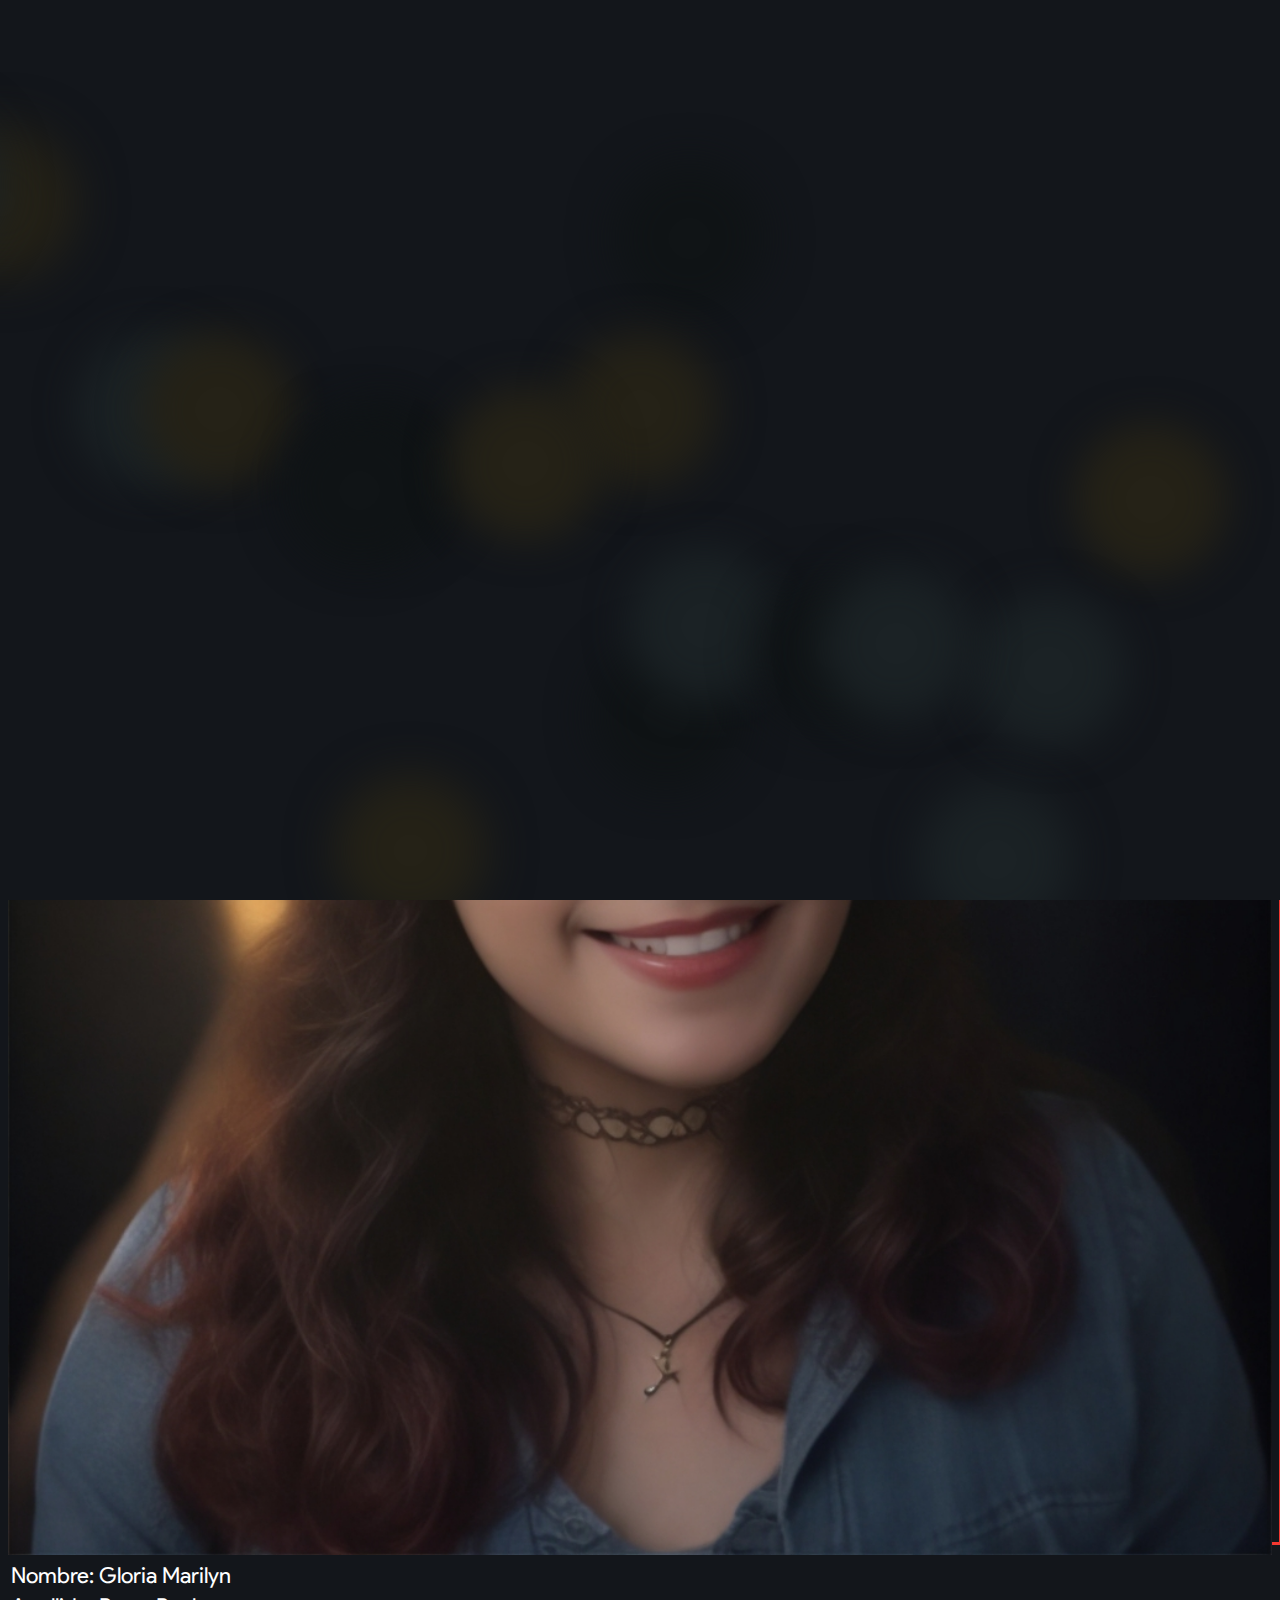
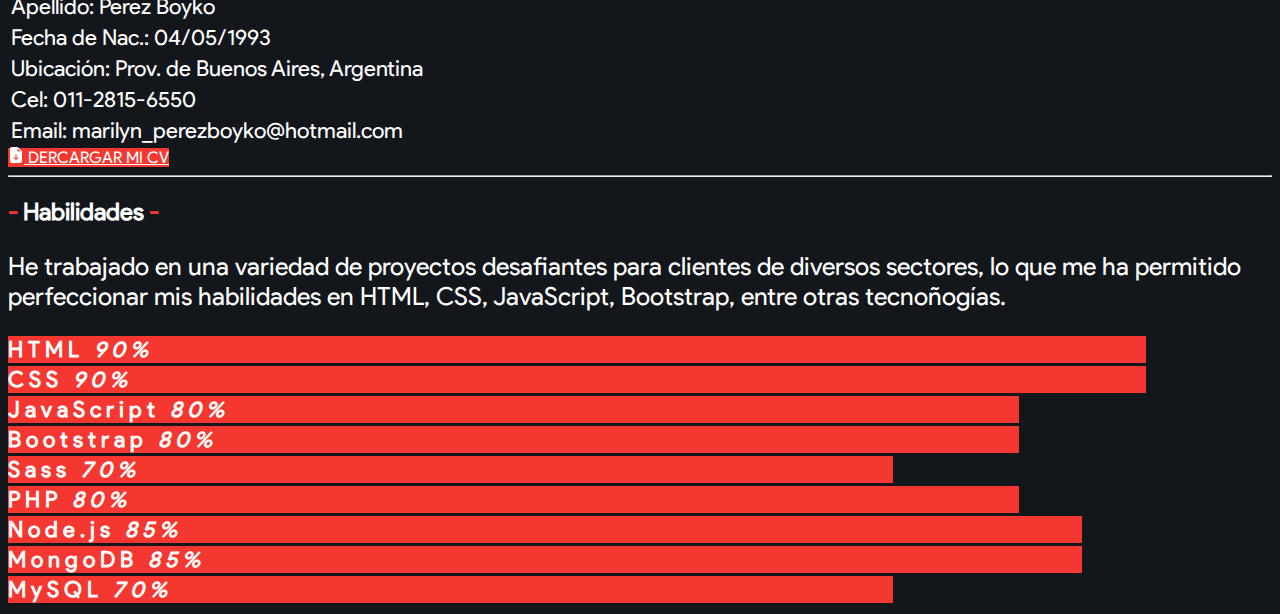
<file: pages/sobre_mi.html>
<!DOCTYPE html>
<html lang="en">
    <head>
        <meta charset="UTF-8">
        <meta http-equiv="X-UA-Compatible" content="IE=edge">
        <meta name="viewport" content="width=device-width, initial-scale=1.0">
        <!-- Bootstrap CSS -->
        <link href="https://cdn.jsdelivr.net/npm/bootstrap@5.3.0-alpha3/dist/css/bootstrap.min.css" rel="stylesheet" integrity="sha384-KK94CHFLLe+nY2dmCWGMq91rCGa5gtU4mk92HdvYe+M/SXH301p5ILy+dN9+nJOZ" crossorigin="anonymous">
        <!-- Style CSS -->
        <link rel="stylesheet" href="../css/sobre_mi.css">
        <link rel="stylesheet" href="../css/animation_text.css">
        <title>Sobre mí</title>
    </head>
    <body>
        <div class="background">
            <span class="span"></span>
            <span class="span"></span>
            <span class="span"></span>
            <span class="span"></span>
            <span class="span"></span>
            <span class="span"></span>
            <span class="span"></span>
            <span class="span"></span>
            <span class="span"></span>
            <span class="span"></span>
            <span class="span"></span>
            <span class="span"></span>
            <span class="span"></span>
            <span class="span"></span>
            <span class="span"></span>
            <span class="span"></span>
            <span class="span"></span>
            <span class="span"></span>
            <span class="span"></span>
            <span class="span"></span>
        </div>
        <!--Nav Start -->
        <nav class="navbar navbar-expand-lg text-light px-5" style="background-color: rgba(0, 0, 0, 0.512);">
            <a class="navbar-brand text-light" href="#">Soy Gloria Marilyn, <span>Developer</span></a>
            <button class="navbar-toggler" type="button" data-toggle="collapse" data-target="#navbarNav" aria-controls="navbarNav" aria-expanded="false" aria-label="Toggle navigation">
                <span class="navbar-toggler-icon"></span>
            </button>
            <div class="collapse navbar-collapse justify-content-end" id="navbarNav">
                <ul class="navbar-nav">
                    <li class="nav-item active">
                    <a class="nav-link  text-light" href="./home.html">Home</a>
                    </li>
                    <li class="nav-item">
                    <a class="nav-link text-light" href="./sobre_mi.html">Sobre mí</a>
                    </li>
                    <li class="nav-item">
                    <a class="nav-link text-light" href="./portfolio.html">Portfolio</a>
                    </li>
                    <li class="nav-item">
                    <a class="nav-link text-light" href="./contacto.html">Contacto</a>
                    </li>
                </ul>
            </div>
        </nav>
        <!--Nav End -->

        <main>
            <div class="container-fluid px-0 px-md-5 py-5" style="z-index: 100;">
                <!-- Titles Start -->
                <div class="row container mx-auto">
                    <h1 class="text-center tracking-in-expand" style="z-index: 100;">Sobre <span>mí</span></h1>
                    <p class="text-center mb-5" style="z-index: 100;">
                        <span>-</span> Mi pasión es crear experiencias de usuario atractivas 
                        y funcionales para sitios web y aplicaciones móviles <span>-</span>
                    </p>
                    <!-- Titles End -->

                    <!-- Img Start -->
                    <div class="col-12 col-md-3"  style="z-index: 100;">
                        <img src="../img/DreamShaper_v5_fill_in_the_missing_background_according_to_the_0.jpg" class="img-about">
                    </div>
                    <!-- Img End -->

                    <!-- Datos Start -->
                    <div class="col-12 col-md-7 mx-auto text-start text-sm-center p-0" style="z-index: 100;">
                        <table class="table text-light">
                            <tbody>
                                <tr class="border-0">
                                    <td class="table-active text-light border-0">Nombre: Gloria Marilyn</td>
                                </tr>
                                <tr>
                                    <td class="table-active text-light border-0">Apellido: Perez Boyko</td>
                                </tr>
                                <tr>
                                    <td class="table-active text-light border-0">Fecha de Nac.: 04/05/1993</td>
                                </tr>
                                <tr>
                                    <td class="table-active text-light border-0">Ubicación: Prov. de Buenos Aires, Argentina</td>
                                </tr>
                                <tr>
                                    <td class="table-active text-light border-0">Cel: 011-2815-6550</td>
                                </tr>
                                <tr>
                                    <td class="table-active text-light border-0">Email: marilyn_perezboyko@hotmail.com</td>
                                </tr>
                            </tbody>
                        </table>
                        <a href="../Curriculum-GloriaMarilyn-PerezBoyko_.pdf" download target="_blank" class="link-download mx-auto mt-4 btn bg-red btn-lg rounded-5 d-flex justify-content-center align-items-center">
                            <img src="../img/icons/file-earmark-arrow-down-fill.svg" class="me-2"> Dercargar mi CV
                        </a>
                    </div>
                    <!-- Datos End -->
                    <hr class="mx-0 mx-sm-5 my-5">

                    <!-- Mis Skills Start -->
                    <section id="skills" style="z-index: 100;">
                        <div class="container">
                            <h2 class="text-center"><span>-</span> Habilidades <span>-</span></h2>
                            <p class="text-center mb-4">
                                He trabajado en una variedad de 
                                proyectos desafiantes para clientes de diversos sectores, 
                                lo que me ha permitido perfeccionar mis habilidades en HTML, CSS, JavaScript, Bootstrap, entre otras tecnoñogías.                            </p>
                            <div class="row">
                                <div class="col-md-6 col-12">
                                <div class="progress my-4 mx-sm-3 mx-0 shadow-pop-tr" style="height: 30px;">
                                    <div class="progress-bar" role="progressbar" style="width: 90%;" aria-valuenow="90" aria-valuemin="0" aria-valuemax="100">
                                    <span class="skill">HTML <i class="val fst-normal">90%</i></span>
                                    </div>
                                </div>
                                <div class="progress my-4 mx-sm-3 mx-0 shadow-pop-tr" style="height: 30px;">
                                    <div class="progress-bar" role="progressbar" style="width: 90%;" aria-valuenow="80" aria-valuemin="0" aria-valuemax="100">
                                    <span class="skill">CSS <i class="val fst-normal">90%</i></span>
                                    </div>
                                </div>
                                <div class="progress my-4 mx-sm-3 mx-0 shadow-pop-tr" style="height: 30px;">
                                    <div class="progress-bar" role="progressbar" style="width: 80%;" aria-valuenow="75" aria-valuemin="0" aria-valuemax="100">
                                    <span class="skill">JavaScript <i class="val fst-normal">80%</i></span>
                                    </div>
                                </div>
                                <div class="progress my-4 mx-sm-3 mx-0 shadow-pop-tr" style="height: 30px;">
                                    <div class="progress-bar" role="progressbar" style="width: 80%;" aria-valuenow="75" aria-valuemin="0" aria-valuemax="100">
                                    <span class="skill">Bootstrap <i class="val fst-normal">80%</i></span>
                                    </div>
                                </div>
                                <div class="progress my-4 mx-sm-3 mx-0 shadow-pop-tr" style="height: 30px;">
                                    <div class="progress-bar" role="progressbar" style="width: 70%;" aria-valuenow="75" aria-valuemin="0" aria-valuemax="100">
                                    <span class="skill">Sass <i class="val fst-normal">70%</i></span>
                                    </div>
                                </div>
                            </div>
                            <div class="col-md-6 col-12">
                                <div class="progress my-4 mx-sm-3 mx-0 shadow-pop-tr" style="height: 30px;">
                                    <div class="progress-bar" role="progressbar" style="width: 80%;" aria-valuenow="80" aria-valuemin="0" aria-valuemax="100">
                                    <span class="skill">PHP <i class="val fst-normal">80%</i></span>
                                    </div>
                                </div>
                                <div class="progress my-4 mx-sm-3 mx-0 shadow-pop-tr" style="height: 30px;">
                                    <div class="progress-bar" role="progressbar" style="width: 85%;" aria-valuenow="85" aria-valuemin="0" aria-valuemax="100">
                                    <span class="skill">Node.js <i class="val fst-normal">85%</i></span>
                                    </div>
                                </div>
                                <div class="progress my-4 mx-sm-3 mx-0 shadow-pop-tr" style="height: 30px;">
                                    <div class="progress-bar" role="progressbar" style="width: 85%;" aria-valuenow="85" aria-valuemin="0" aria-valuemax="100">
                                    <span class="skill">MongoDB <i class="val fst-normal">85%</i></span>
                                    </div>
                                </div>
                                <div class="progress my-4 mx-sm-3 mx-0 shadow-pop-tr" style="height: 30px;">
                                    <div class="progress-bar" role="progressbar" style="width: 70%;" aria-valuenow="70" aria-valuemin="0" aria-valuemax="100">
                                    <span class="skill">MySQL <i class="val fst-normal">70%</i></span>
                                    </div>
                                </div>
                                </div>
                            </div>
                        </div>
                    </section>
                    <!-- Mis Skills End -->
                </div>
            </div>
        </main>
        <script src="../js/skills.js"></script>
        <!-- Script de jQuery -->
        <script src="https://code.jquery.com/jquery-3.2.1.slim.min.js"></script>
        <!-- Scripts de Bootstrap -->
        <script src="https://cdnjs.cloudflare.com/ajax/libs/popper.js/1.12.9/umd/popper.min.js"></script>
        <script src="https://maxcdn.bootstrapcdn.com/bootstrap/4.0.0/js/bootstrap.min.js"></script>
    </body>
</html>
</file>
<file: css/loading.css>
@font-face {
  font-family: 'Product-sans';
  src: url('../font/product-sans/Product\ Sans\ Regular.ttf') format('truetype');
  font-weight: normal;
  font-style: normal;
}


body{
  background-color: #13161B;
  font-family: 'Product-sans', sans-serif;
}

h1{
  font-weight: bolder;
  color: #FFFFFF;
  text-transform: uppercase;
}

.loading-container {
    display: flex;
    flex-direction: column;
    align-items: center;
    justify-content: center;
    height: 100vh;
  }
  
  .loading-bar {
    width: 100%;
    height: 10px;
    background-color: #ccc;
    animation: loading 2s ease-in-out infinite;
  }
  
  .loading-text {
    margin-top: 10px;
  }
  
  @keyframes loading {
    0% {
      width: 0%;
      background-color: #f43831;
    }
    50% {
      width: 50%;
      background-color: rgb(247, 248, 247);
    }
    100% {
      width: 100%;
      background-color: #f43831;
    }
  }
</file>
<file: css/contacto.css>
@font-face {
    font-family: 'Product-sans';
    src: url('../font/product-sans/Product\ Sans\ Regular.ttf') format('truetype');
    font-weight: normal;
    font-style: normal;
}

body{
    background-color: #13161B;
    font-family: 'Product-sans', sans-serif;
    color: #FFFFFF;
}

nav{
    background-color: #090909af;
    color: #FFFFFF;
}

nav li a{
    font-size: 22px!important;
}

nav li a:hover{
    text-decoration: 2px underline #f43831;
    color: #f43831!important;
}

.img-about{
    width: 100%;
    box-shadow: blue 0px 0px 0px 2px inset, #13161B 10px -10px 0px -3px, #f43831 10px -10px;
}

h1{
    text-transform: uppercase;
    font-weight: bold;
}

main button{
    min-width: 250px;
}

span{
    color: #f43831;
}

.bg-red{
    background-color: #f43831;
    color: #FFFFFF;
    text-transform: uppercase;
}

.bg-red:hover{
    background-color: #c9241e;
    color: #FFFFFF;
}

.border-red{
    border: 2px solid #f43831;
    color:#f43831;
    text-transform: uppercase;
}

.border-red:hover{
    background-color: #c9241e;
    color: #FFFFFF;
}

p{
    font-size: 25px;
    font-weight: lighter;
}

li{
    list-style: none;
    font-size: 20px;
}

.redes-icons img{
    width: 35px;
    cursor: pointer;
}

input{
    min-height: 50px;
    width: 90%;
    font-size: 20px;
}

textarea{
    min-height: 50px;
    width: 90%;
    font-size: 20px;
}

form{
    background-color: #09090961;
}

@media (max-width:769px) {
    form{
        margin-top: 30px;
    }
}

@media (max-width:500px) {
    li{
        font-size: 17px;
    } 
    p{
        font-size: 17px;
    }
    main button{
        min-width: 200px;
    }
    
}


#enviado, #error, #error-email {
    display: none;
}

.navbar-toggler-icon {
    float: right;
}
</file>
<file: css/animation_text.css>
.tracking-in-expand {
	-webkit-animation: tracking-in-expand 0.7s cubic-bezier(0.215, 0.610, 0.355, 1.000) both;
	        animation: tracking-in-expand 0.7s cubic-bezier(0.215, 0.610, 0.355, 1.000) both;
}

/* ----------------------------------------------
 * Generated by Animista on 2023-6-9 14:27:23
 * Licensed under FreeBSD License.
 * See http://animista.net/license for more info. 
 * w: http://animista.net, t: @cssanimista
 * ---------------------------------------------- */

/**
 * ----------------------------------------
 * animation tracking-in-expand
 * ----------------------------------------
 */
 @-webkit-keyframes tracking-in-expand {
    0% {
      letter-spacing: -0.5em;
      opacity: 0;
    }
    40% {
      opacity: 0.6;
    }
    100% {
      opacity: 1;
    }
  }
  @keyframes tracking-in-expand {
    0% {
      letter-spacing: -0.5em;
      opacity: 0;
    }
    40% {
      opacity: 0.6;
    }
    100% {
      opacity: 1;
    }
  }
  

  @keyframes move {
    100% {
        transform: translate3d(0, 0, 1px) rotate(360deg);
    }
}

@keyframes move {
  100% {
      transform: translate3d(0, 0, 1px) rotate(360deg);
  }
}


@keyframes move {
  100% {
      transform: translate3d(0, 0, 1px) rotate(360deg);
  }
}

@keyframes move {
  100% {
      transform: translate3d(0, 0, 1px) rotate(360deg);
  }
}

@keyframes move {
  100% {
      transform: translate3d(0, 0, 1px) rotate(360deg);
  }
}

.background {
  position: fixed;
  min-width: 100%;
  min-height: 100vh;
  top: 0;
  left: 0;
  background: #13161b;
  overflow: hidden;
}

.background .span {
  width: 17vmin;
  height: 17vmin;
  border-radius: 17vmin;
  backface-visibility: hidden;
  position: absolute;
  animation: move;
  animation-duration: 37;
  animation-timing-function: linear;
  animation-iteration-count: infinite;
}


.background .span:nth-child(0) {
  color: #1b2225;
  top: 19%;
  left: 12%;
  animation-duration: 63s;
  animation-delay: -4s;
  transform-origin: -8vw -23vh;
  box-shadow: 34vmin 0 4.854643791990696vmin currentColor;
}
.background .span:nth-child(1) {
  color: #252217;
  top: 86%;
  left: 50%;
  animation-duration: 30s;
  animation-delay: -76s;
  transform-origin: 12vw 14vh;
  box-shadow: -34vmin 0 5.025274961377082vmin currentColor;
}
.background .span:nth-child(2) {
  color: #101416;
  top: 18%;
  left: 24%;
  animation-duration: 115s;
  animation-delay: -129s;
  transform-origin: -10vw -22vh;
  box-shadow: 34vmin 0 4.77292725586498vmin currentColor;
}
.background .span:nth-child(3) {
  color: #252217;
  top: 14%;
  left: 18%;
  animation-duration: 29s;
  animation-delay: -117s;
  transform-origin: 22vw 16vh;
  box-shadow: -34vmin 0 5.2336803490414185vmin currentColor;
}
.background .span:nth-child(4) {
  color: #252217;
  top: 37%;
  left: 68%;
  animation-duration: 33s;
  animation-delay: -85s;
  transform-origin: 0vw -24vh;
  box-shadow: -34vmin 0 4.792331453118161vmin currentColor;
}
.background .span:nth-child(5) {
  color: #101416;
  top: 71%;
  left: 70%;
  animation-duration: 83s;
  animation-delay: -124s;
  transform-origin: -5vw 19vh;
  box-shadow: -34vmin 0 4.62575719995654vmin currentColor;
}
.background .span:nth-child(6) {
  color: #1b2225;
  top: 69%;
  left: 8%;
  animation-duration: 71s;
  animation-delay: -25s;
  transform-origin: 16vw 7vh;
  box-shadow: -34vmin 0 4.473796179226239vmin currentColor;
}
.background .span:nth-child(7) {
  color: #1b2225;
  top: 37%;
  left: 30%;
  animation-duration: 40s;
  animation-delay: -100s;
  transform-origin: -7vw -16vh;
  box-shadow: -34vmin 0 4.469566381539588vmin currentColor;
}
.background .span:nth-child(8) {
  color: #1b2225;
  top: 61%;
  left: 73%;
  animation-duration: 83s;
  animation-delay: -74s;
  transform-origin: 21vw -4vh;
  box-shadow: -34vmin 0 4.593561391267026vmin currentColor;
}
.background .span:nth-child(9) {
  color: #101416;
  top: 64%;
  left: 83%;
  animation-duration: 72s;
  animation-delay: -91s;
  transform-origin: 25vw -18vh;
  box-shadow: -34vmin 0 5.024853122125599vmin currentColor;
}
.background .span:nth-child(10) {
  color: #1b2225;
  top: 87%;
  left: 48%;
  animation-duration: 101s;
  animation-delay: -31s;
  transform-origin: -19vw -10vh;
  box-shadow: 34vmin 0 4.829560491798615vmin currentColor;
}
.background .span:nth-child(11) {
  color: #101416;
  top: 32%;
  left: 93%;
  animation-duration: 6s;
  animation-delay: -64s;
  transform-origin: 11vw -14vh;
  box-shadow: 34vmin 0 4.883154050031007vmin currentColor;
}
.background .span:nth-child(12) {
  color: #252217;
  top: 37%;
  left: 35%;
  animation-duration: 96s;
  animation-delay: -122s;
  transform-origin: 21vw -11vh;
  box-shadow: -34vmin 0 4.569342727347323vmin currentColor;
}
.background .span:nth-child(13) {
  color: #101416;
  top: 44%;
  left: 48%;
  animation-duration: 85s;
  animation-delay: -104s;
  transform-origin: 1vw -23vh;
  box-shadow: -34vmin 0 4.85159445950015vmin currentColor;
}
.background .span:nth-child(14) {
  color: #101416;
  top: 46%;
  left: 46%;
  animation-duration: 70s;
  animation-delay: -30s;
  transform-origin: 7vw -16vh;
  box-shadow: -34vmin 0 4.827267303601772vmin currentColor;
}
.background .span:nth-child(15) {
  color: #1b2225;
  top: 12%;
  left: 12%;
  animation-duration: 42s;
  animation-delay: -38s;
  transform-origin: 9vw 15vh;
  box-shadow: -34vmin 0 5.1532966525415915vmin currentColor;
}
.background .span:nth-child(16) {
  color: #252217;
  top: 43%;
  left: 59%;
  animation-duration: 122s;
  animation-delay: -87s;
  transform-origin: 0vw -21vh;
  box-shadow: -34vmin 0 4.636428122409708vmin currentColor;
}
.background .span:nth-child(17) {
  color: #252217;
  top: 47%;
  left: 60%;
  animation-duration: 52s;
  animation-delay: -92s;
  transform-origin: 23vw -10vh;
  box-shadow: 34vmin 0 4.482724131750979vmin currentColor;
}
.background .span:nth-child(18) {
  color: #1b2225;
  top: 66%;
  left: 52%;
  animation-duration: 23s;
  animation-delay: -52s;
  transform-origin: 25vw -23vh;
  box-shadow: 34vmin 0 4.5022503998155585vmin currentColor;
}
.background .span:nth-child(19) {
  color: #1b2225;
  top: 33%;
  left: 7%;
  animation-duration: 14s;
  animation-delay: -43s;
  transform-origin: -4vw 16vh;
  box-shadow: -34vmin 0 4.570464004489038vmin currentColor;
}
.background .span:nth-child(20) {
  color: #1b2225;
  top: 63%;
  left: 88%;
  animation-duration: 6s;
  animation-delay: -2s;
  transform-origin: 9vw 18vh;
  box-shadow: -34vmin 0 4.6944872148269186vmin currentColor;
}
.background .span:nth-child(21) {
  color: #101416;
  top: 64%;
  left: 90%;
  animation-duration: 75s;
  animation-delay: -42s;
  transform-origin: 4vw 7vh;
  box-shadow: -34vmin 0 4.924782349688103vmin currentColor;
}
.background .span:nth-child(22) {
  color: #101416;
  top: 8%;
  left: 72%;
  animation-duration: 90s;
  animation-delay: -41s;
  transform-origin: -9vw 10vh;
  box-shadow: -34vmin 0 5.082160493134374vmin currentColor;
}



.shadow-pop-tr {
	-webkit-animation: shadow-pop-tr 0.3s cubic-bezier(0.470, 0.000, 0.745, 0.715) both;
    animation-delay: 3s;
	animation: shadow-pop-tr 0.6s cubic-bezier(0.470, 0.000, 0.745, 0.715) both;
}

/* ----------------------------------------------
 * Generated by Animista on 2023-6-9 14:14:1
 * Licensed under FreeBSD License.
 * See http://animista.net/license for more info. 
 * w: http://animista.net, t: @cssanimista
 * ---------------------------------------------- */

/**
 * ----------------------------------------
 * animation shadow-pop-tr
 * ----------------------------------------
 */
 @-webkit-keyframes shadow-pop-tr {
    0% {
      -webkit-box-shadow: 0 0 #3e3e3e, 0 0 #3e3e3e, 0 0 #3e3e3e, 0 0 #3e3e3e, 0 0 #3e3e3e, 0 0 #3e3e3e, 0 0 #3e3e3e, 0 0 #3e3e3e;
              box-shadow: 0 0 #3e3e3e, 0 0 #3e3e3e, 0 0 #3e3e3e, 0 0 #3e3e3e, 0 0 #3e3e3e, 0 0 #3e3e3e, 0 0 #3e3e3e, 0 0 #3e3e3e;
      -webkit-transform: translateX(0) translateY(0);
              transform: translateX(0) translateY(0);
    }
    100% {
      -webkit-box-shadow: 1px -1px #3e3e3e, 2px -2px #3e3e3e, 3px -3px #3e3e3e, 4px -4px #3e3e3e, 5px -5px #3e3e3e, 6px -6px #3e3e3e, 7px -7px #3e3e3e, 8px -8px #3e3e3e;
              box-shadow: 1px -1px #3e3e3e, 2px -2px #3e3e3e, 3px -3px #3e3e3e, 4px -4px #3e3e3e, 5px -5px #3e3e3e, 6px -6px #3e3e3e, 7px -7px #3e3e3e, 8px -8px #3e3e3e;
      -webkit-transform: translateX(-8px) translateY(8px);
              transform: translateX(-8px) translateY(8px);
    }
  }
  @keyframes shadow-pop-tr {
    0% {
      -webkit-box-shadow: 0 0 #3e3e3e, 0 0 #3e3e3e, 0 0 #3e3e3e, 0 0 #3e3e3e, 0 0 #3e3e3e, 0 0 #3e3e3e, 0 0 #3e3e3e, 0 0 #3e3e3e;
              box-shadow: 0 0 #3e3e3e, 0 0 #3e3e3e, 0 0 #3e3e3e, 0 0 #3e3e3e, 0 0 #3e3e3e, 0 0 #3e3e3e, 0 0 #3e3e3e, 0 0 #3e3e3e;
      -webkit-transform: translateX(0) translateY(0);
              transform: translateX(0) translateY(0);
    }
    100% {
      -webkit-box-shadow: 1px -1px #3e3e3e, 2px -2px #3e3e3e, 3px -3px #3e3e3e, 4px -4px #3e3e3e, 5px -5px #3e3e3e, 6px -6px #3e3e3e, 7px -7px #3e3e3e, 8px -8px #3e3e3e;
              box-shadow: 1px -1px #3e3e3e, 2px -2px #3e3e3e, 3px -3px #3e3e3e, 4px -4px #3e3e3e, 5px -5px #3e3e3e, 6px -6px #3e3e3e, 7px -7px #3e3e3e, 8px -8px #3e3e3e;
      -webkit-transform: translateX(-8px) translateY(8px);
              transform: translateX(-8px) translateY(8px);
    }
  }


  
  .shadow-pop-br {
    -webkit-animation: shadow-pop-br 0.3s cubic-bezier(0.470, 0.000, 0.745, 0.715) both;
    animation: shadow-pop-br 0.5s cubic-bezier(0.470, 0.000, 0.745, 0.715) both;
    animation-delay: 0.1s;
  }

  /* ----------------------------------------------
 * Generated by Animista on 2023-6-9 17:40:56
 * Licensed under FreeBSD License.
 * See http://animista.net/license for more info. 
 * w: http://animista.net, t: @cssanimista
 * ---------------------------------------------- */

/**
 * ----------------------------------------
 * animation shadow-pop-br
 * ----------------------------------------
 */
@-webkit-keyframes shadow-pop-br {
  0% {
    -webkit-box-shadow: 0 0 #efeaea, 0 0 #efeaea, 0 0 #efeaea, 0 0 #efeaea, 0 0 #efeaea, 0 0 #efeaea, 0 0 #efeaea, 0 0 #efeaea;
            box-shadow: 0 0 #efeaea, 0 0 #efeaea, 0 0 #efeaea, 0 0 #efeaea, 0 0 #efeaea, 0 0 #efeaea, 0 0 #efeaea, 0 0 #efeaea;
    -webkit-transform: translateX(0) translateY(0);
            transform: translateX(0) translateY(0);
  }
  100% {
    -webkit-box-shadow: 1px 1px #efeaea, 2px 2px #efeaea, 3px 3px #efeaea, 4px 4px #efeaea, 5px 5px #efeaea, 6px 6px #efeaea, 7px 7px #efeaea, 8px 8px #efeaea;
            box-shadow: 1px 1px #efeaea, 2px 2px #efeaea, 3px 3px #efeaea, 4px 4px #efeaea, 5px 5px #efeaea, 6px 6px #efeaea, 7px 7px #efeaea, 8px 8px #efeaea;
    -webkit-transform: translateX(-8px) translateY(-8px);
            transform: translateX(-8px) translateY(-8px);
  }
}
@keyframes shadow-pop-br {
  0% {
    -webkit-box-shadow: 0 0 #efeaea, 0 0 #efeaea, 0 0 #efeaea, 0 0 #efeaea, 0 0 #efeaea, 0 0 #efeaea, 0 0 #efeaea, 0 0 #efeaea;
            box-shadow: 0 0 #efeaea, 0 0 #efeaea, 0 0 #efeaea, 0 0 #efeaea, 0 0 #efeaea, 0 0 #efeaea, 0 0 #efeaea, 0 0 #efeaea;
    -webkit-transform: translateX(0) translateY(0);
            transform: translateX(0) translateY(0);
  }
  100% {
    -webkit-box-shadow: 1px 1px #efeaea, 2px 2px #efeaea, 3px 3px #efeaea, 4px 4px #efeaea, 5px 5px #efeaea, 6px 6px #efeaea, 7px 7px #efeaea, 8px 8px #efeaea;
            box-shadow: 1px 1px #efeaea, 2px 2px #efeaea, 3px 3px #efeaea, 4px 4px #efeaea, 5px 5px #efeaea, 6px 6px #efeaea, 7px 7px #efeaea, 8px 8px #efeaea;
    -webkit-transform: translateX(-8px) translateY(-8px);
            transform: translateX(-8px) translateY(-8px);
  }
}

.portfolio-item:hover{
  transform: scale(1.1);
}
</file>
<file: css/portfolio.css>
@font-face {
    font-family: 'Product-sans';
    src: url('../font/product-sans/Product\ Sans\ Regular.ttf') format('truetype');
    font-weight: normal;
    font-style: normal;
}

body{
    background-color: #13161B;
    font-family: 'Product-sans', sans-serif;
    color: #FFFFFF;
}

nav{
    background-color: #090909af;
    color: #FFFFFF;
}

nav li a{
    font-size: 22px!important;
}

nav li a:hover{
    text-decoration: 2px underline #f43831;
    color: #f43831!important;
}


h1{
    text-transform: uppercase;
    font-weight: bold;
}

main button{
    min-width: 250px;
}

span{
    color: #f43831;
}

.bg-red{
    background-color: #f43831;
    color: #FFFFFF;
    text-transform: uppercase;
}

.bg-red:hover{
    background-color: #c9241e;
    color: #FFFFFF;
}

p{
    font-size: 25px;
    font-weight: lighter;
}

#close{
    color: #38353585
}

.modal span{
    color: #38353585;
    font-weight: bold;
}

.modal a{
    color: #FFFFFF;
    text-decoration: none;
}
.sr-only{
    color: #FFFFFF!important;
}
.modal a:hover{
    color: #FFFFFF;
}

.modal img{
    width: 300px;
    height: 400px;
}

.modal p{
    color: #383535;
    font-size: 18px;
}

.container-btns-carousel{
    background-color: #38353585;
    border-radius: 5px;
    padding: 5px;
    width: 100px;
}

.portfolio-item img{    
    width: 90%;
    height: 200px;
}

.navbar-toggler-icon {
    float: right;
}

@media (max-width: 992px) {
    .portfolio-item img{    
        width: 100%;
        height: auto;
    }
}

@media (max-width: 400px) {
    p{
        font-size: 22px;
    }
}
</file>
<file: css/sobre_mi.css>
@font-face {
    font-family: 'Product-sans';
    src: url('../font/product-sans/Product\ Sans\ Regular.ttf') format('truetype');
    font-weight: normal;
    font-style: normal;
}

body{
    background-color: #13161B;
    font-family: 'Product-sans', sans-serif;
    color: #FFFFFF;
}

nav{
    background-color: #090909af;
    color: #FFFFFF;
}

nav li a{
    font-size: 22px!important;
}

nav li a:hover{
    text-decoration: 2px underline #f43831;
    color: #f43831!important;
}

.img-about{
    width: 100%;
    box-shadow: blue 0px 0px 0px 2px inset, #13161B 10px -10px 0px -3px, #f43831 10px -10px;
}

h1{
    text-transform: uppercase;
    font-weight: bold;
}

.link-download{
    width: 270px!important;
}

span{
    color: #f43831;
}

.bg-red{
    background-color: #f43831;
    color: #FFFFFF;
    text-transform: uppercase;
}

.bg-red:hover{
    background-color: #c9241e;
    color: #FFFFFF;
}

p{
    font-size: 25px;
    font-weight: lighter;
}

/*Skills*/
.progress span{
    color: #FFFFFF;
    letter-spacing: 5px;
    font-size: 22px;
    font-weight: bold;
}

table{
    font-size: 22px;
}

.progress-bar{
    background-color: #f43831;
}

.navbar-toggler-icon {
    float: right;
}

@media (max-width:430px) {
    .progress span{
        font-size: 16px;
    }
    table{
        font-size: 16px;
    }
    
    .link-download{
        width: 200px!important;
        font-size: 15px;
    }
    p{
        font-size: 22px;
    }
}
</file>
